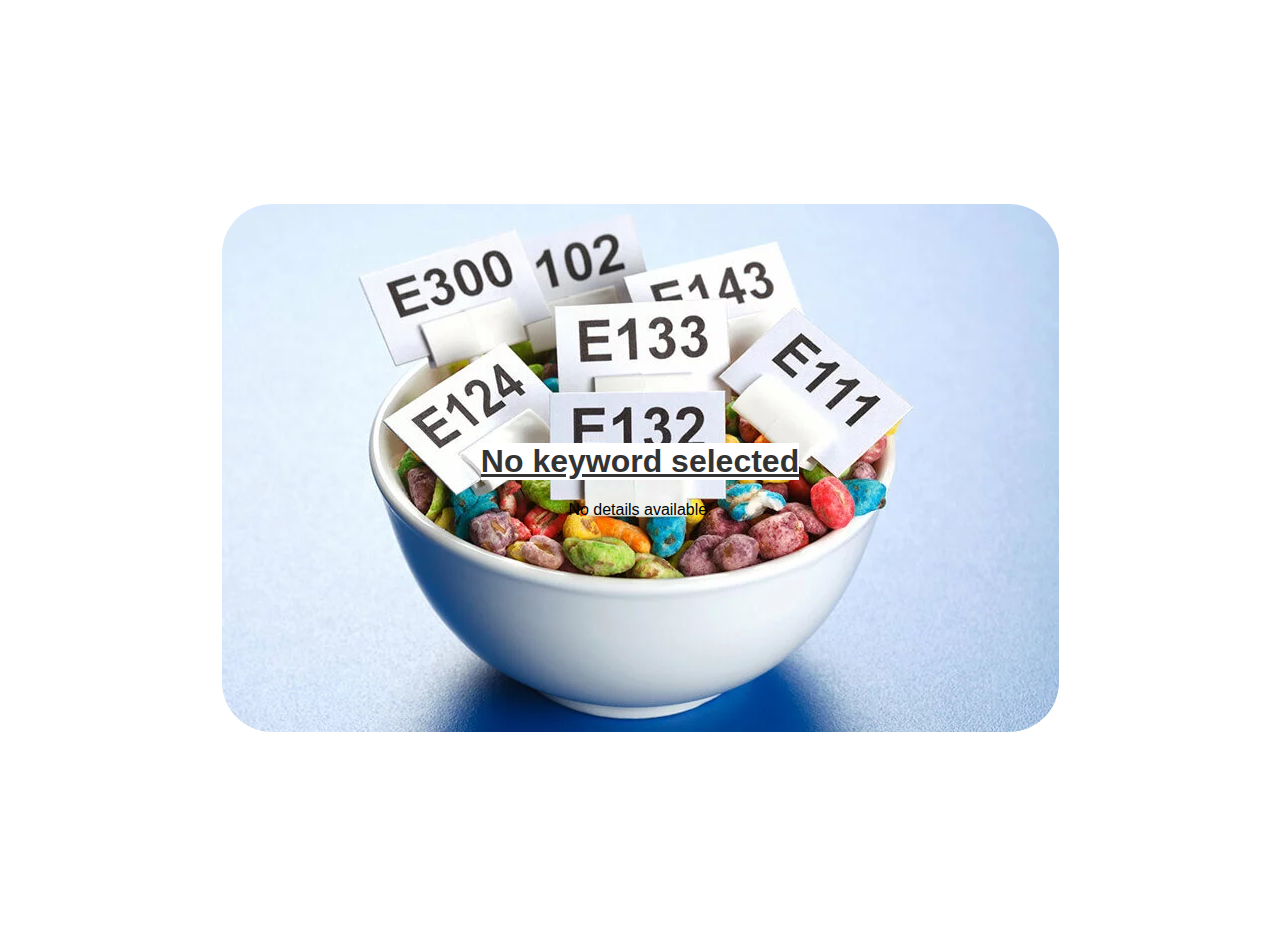
<file: Index.html>
<!DOCTYPE html>
<html lang="en">
<head>
    <meta charset="UTF-8">
    <meta name="viewport" content="width=device-width, initial-scale=1.0">
    <title>Keyword Details</title>
    <style>
        body {
            font-family: Arial, sans-serif;
            margin: 20px;
            display: flex;
            flex-direction: column;
            justify-content: center;
            height: 100vh;
            align-items: center;
            
          
            
        }
        h1 {
            color: #333;
            text-decoration: underline;
        }
        #keyword-details ul {
            list-style-type: disc;
            padding-left: 20px;
            color:black;
            border: solid 1px;
            border-radius:10px;
            background-color: white;
        }
        #keyword-details li {
            margin-bottom: 10px;
            font-size: 17px;
            width: 600px;
           
        }
        #keyword-details li:hover {
            color: #000;
        }
        .img-sec{
            position: absolute;
            z-index: -100;
           
        }
        #keyword-title{
            background-color: white;
            border: none;
        }
    </style>
</head>
<body>
    <h1 id="keyword-title"></h1>
    <div id="keyword-details">
    </div>
    <div class="img-sec">
        <img style=" border-radius: 50px;" src="food-additive.webp" alt="">
    </div>
    <script src="details.js"></script>
</body>
</html>
</file>
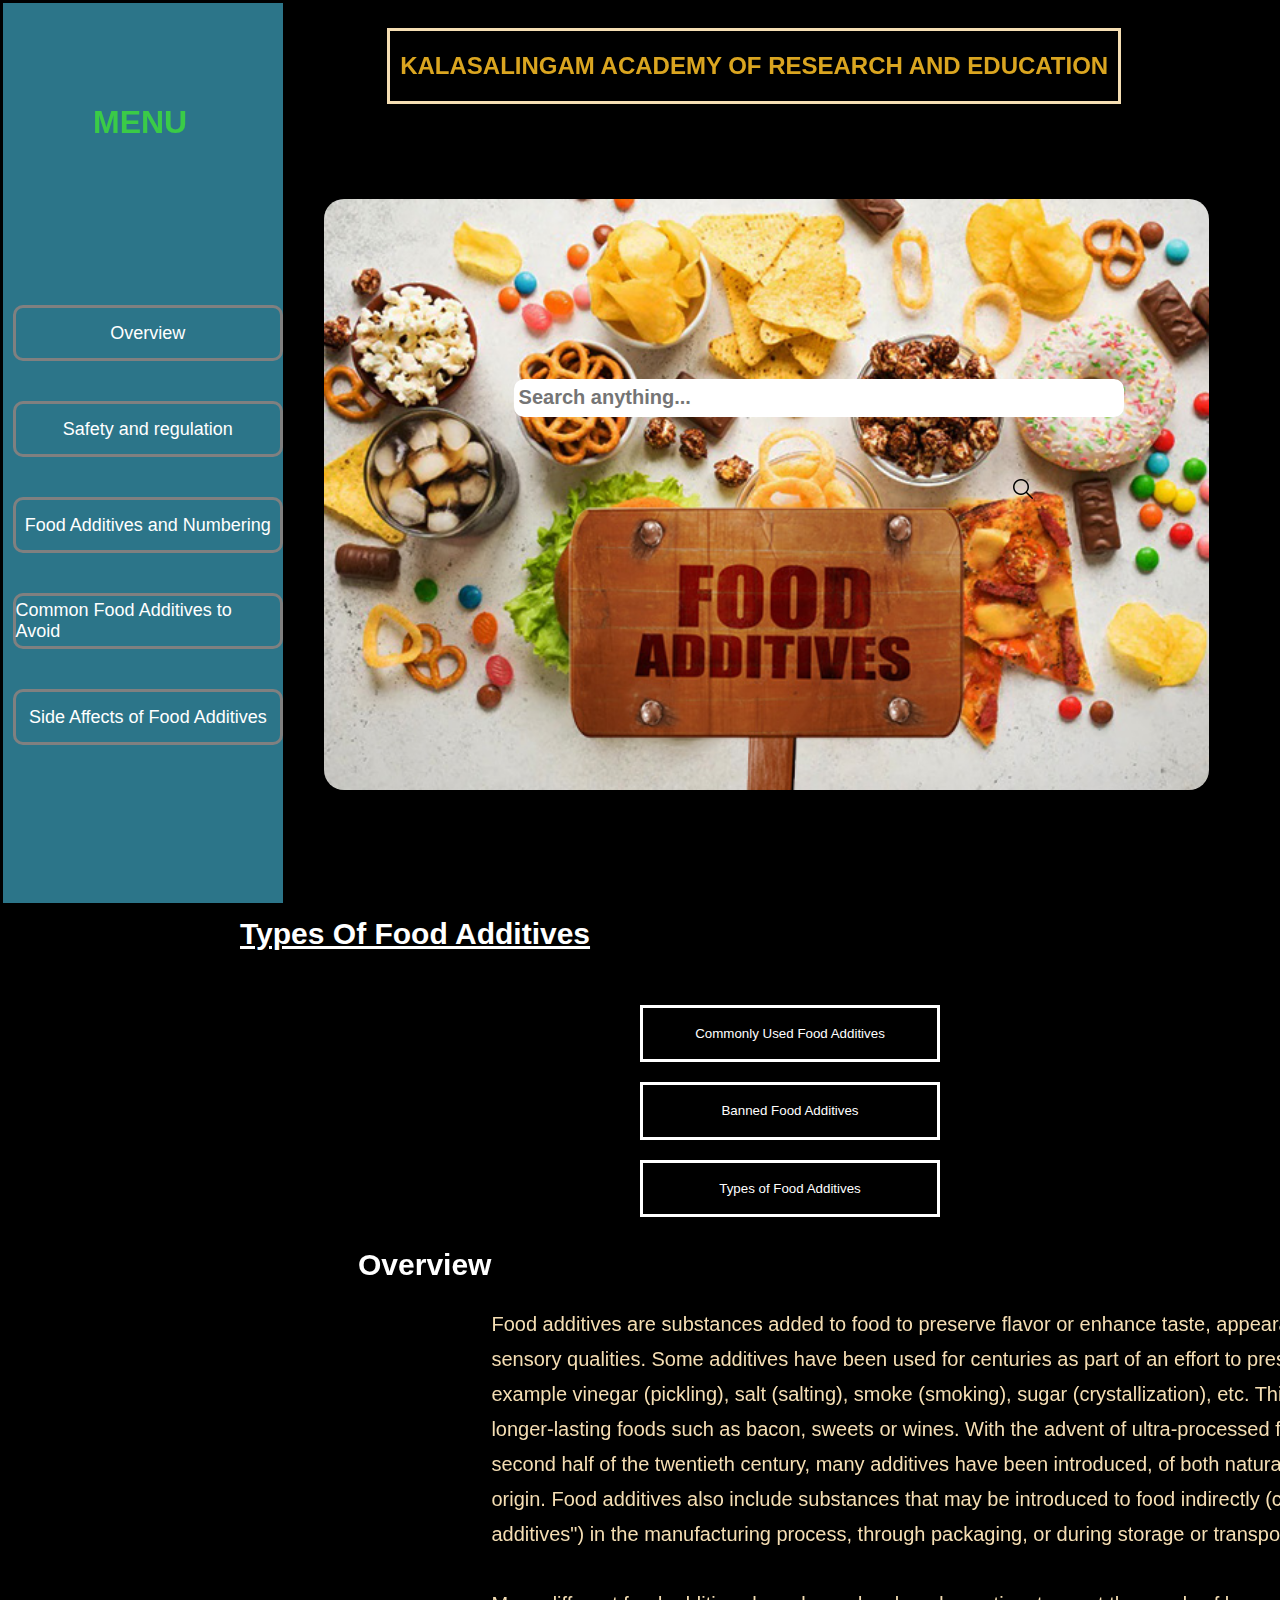
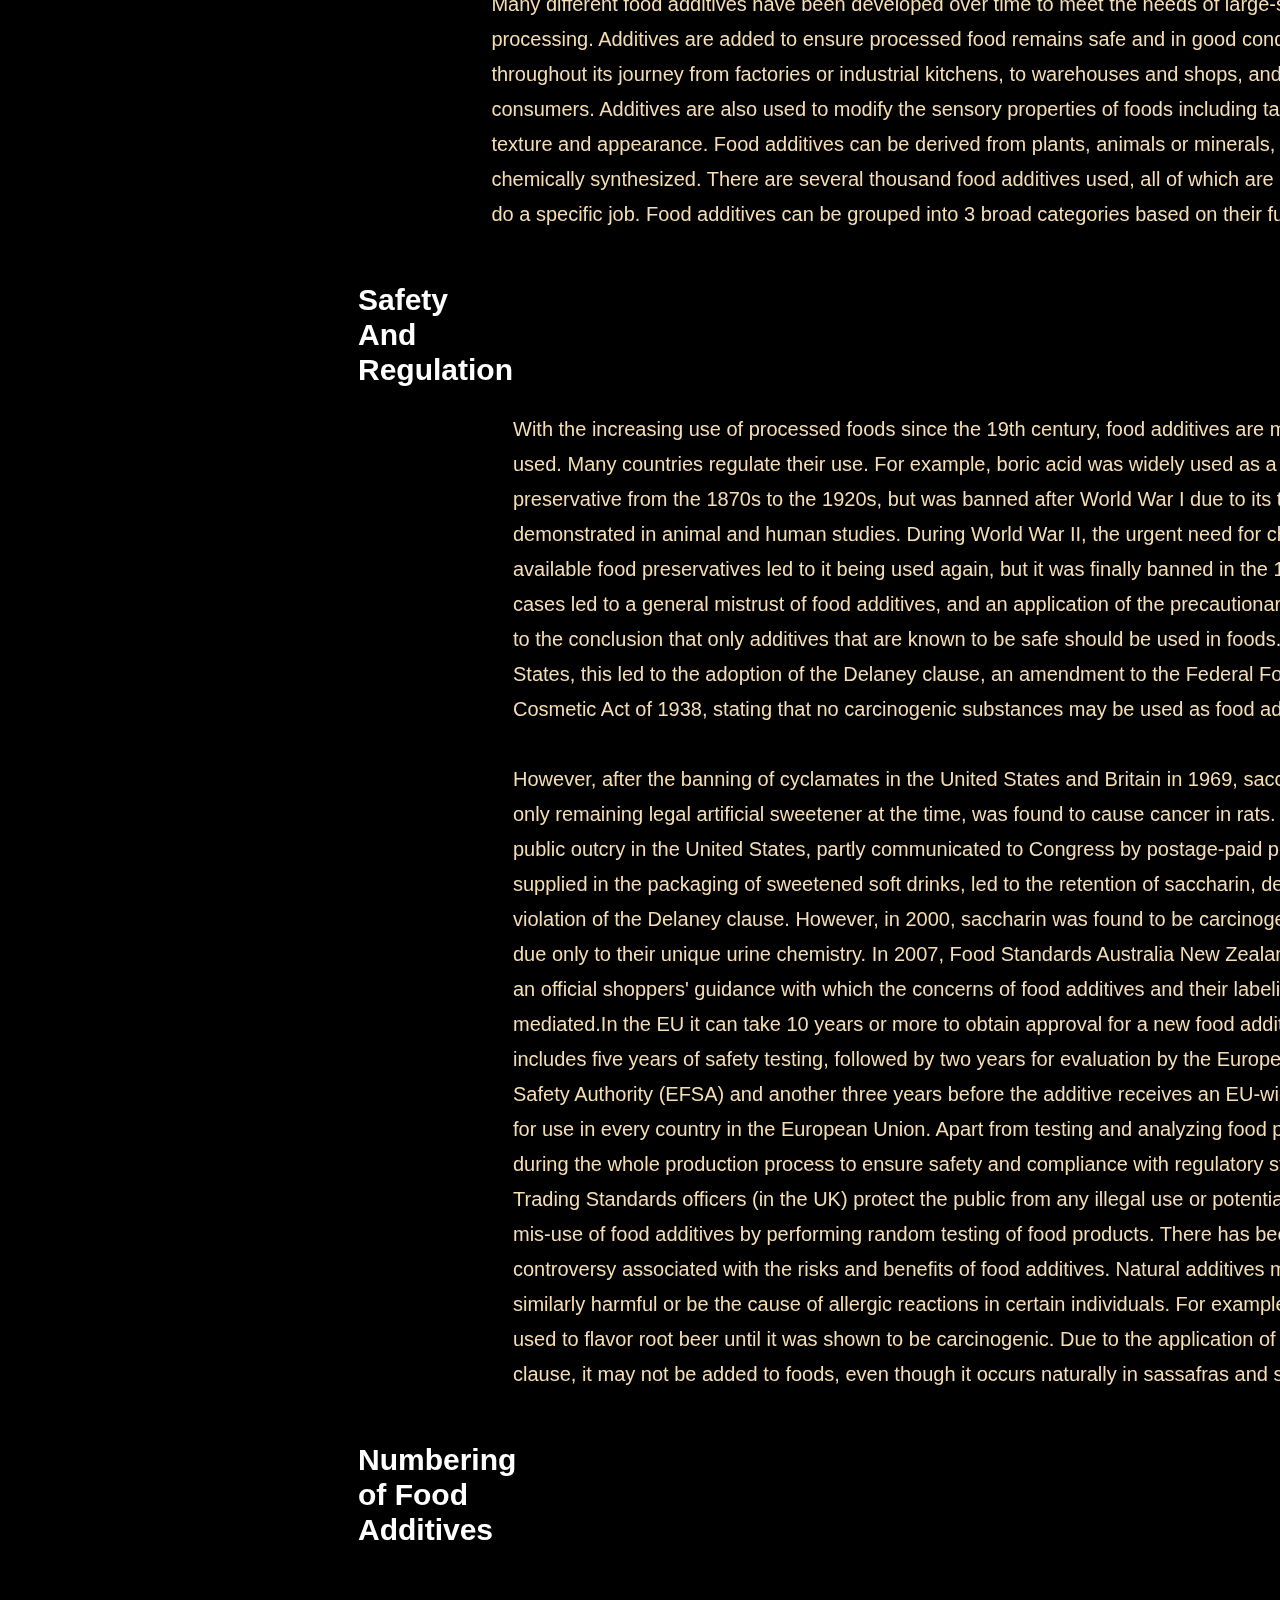
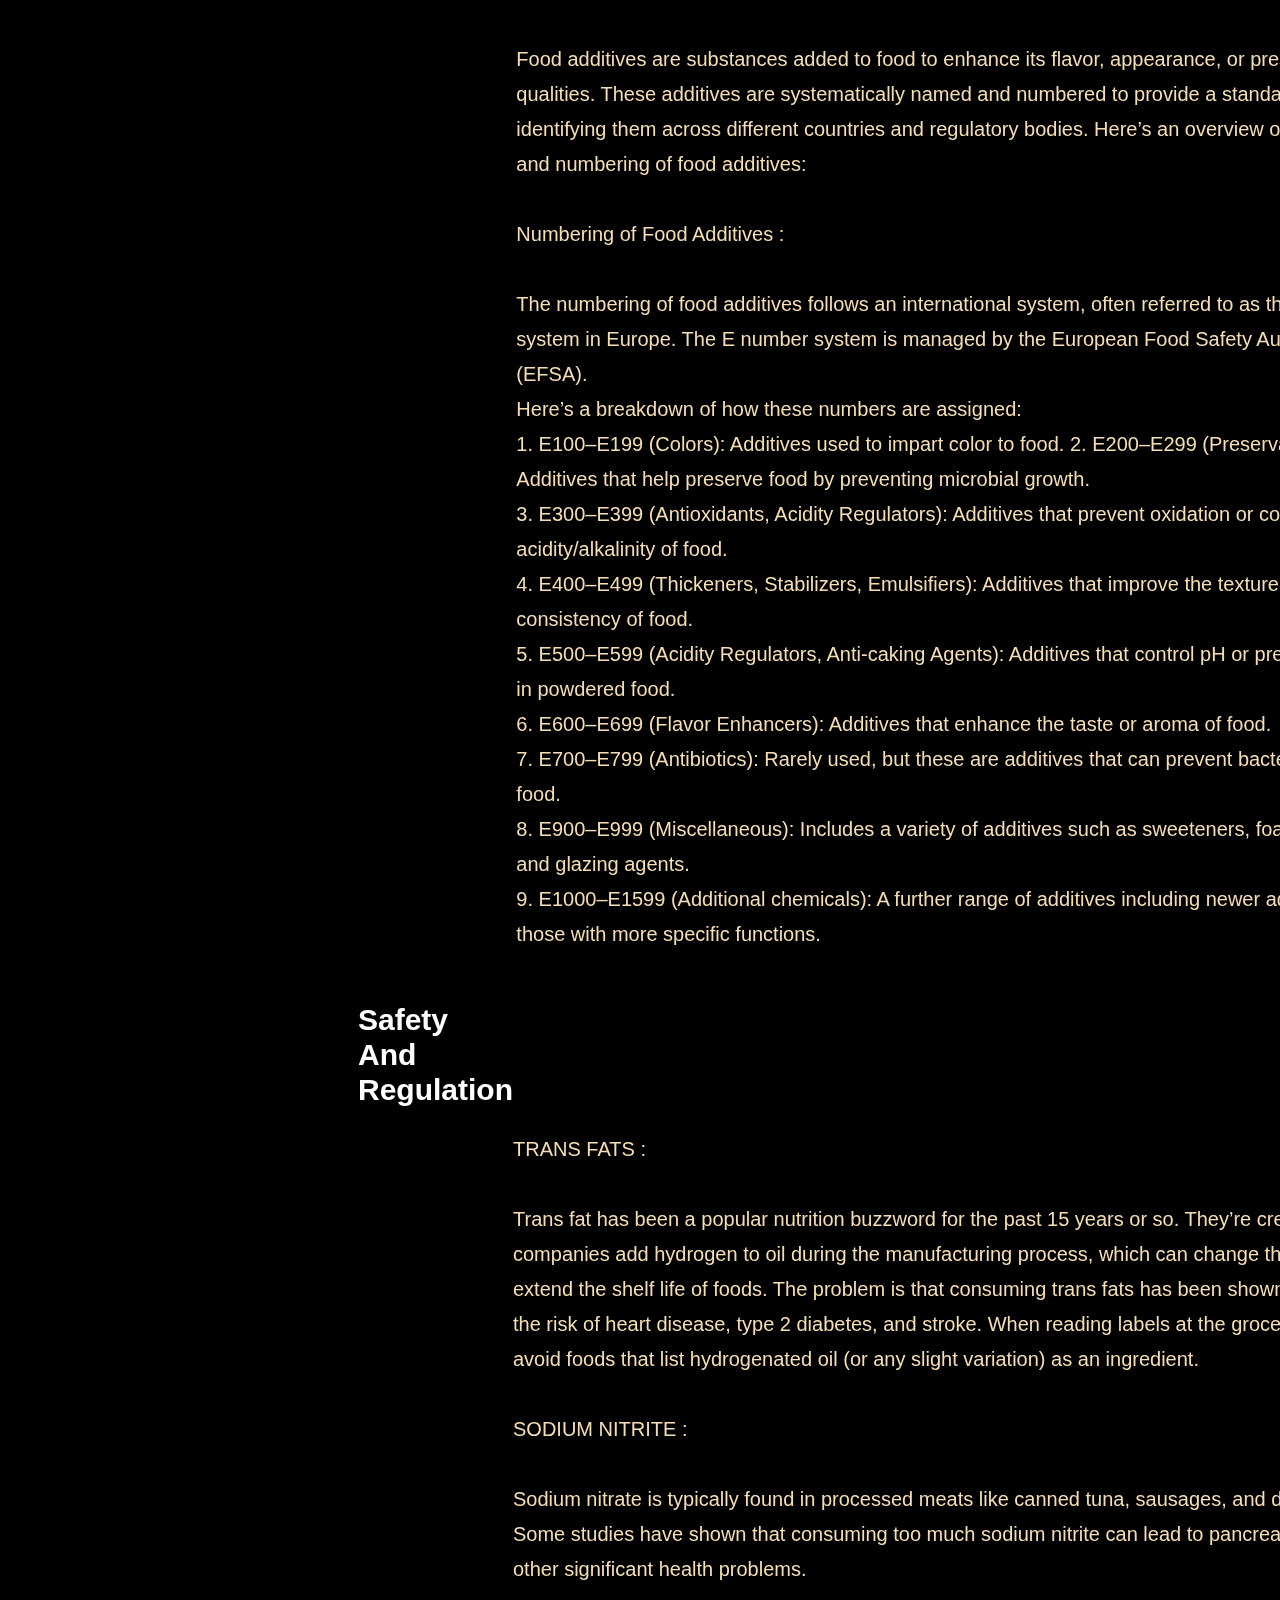
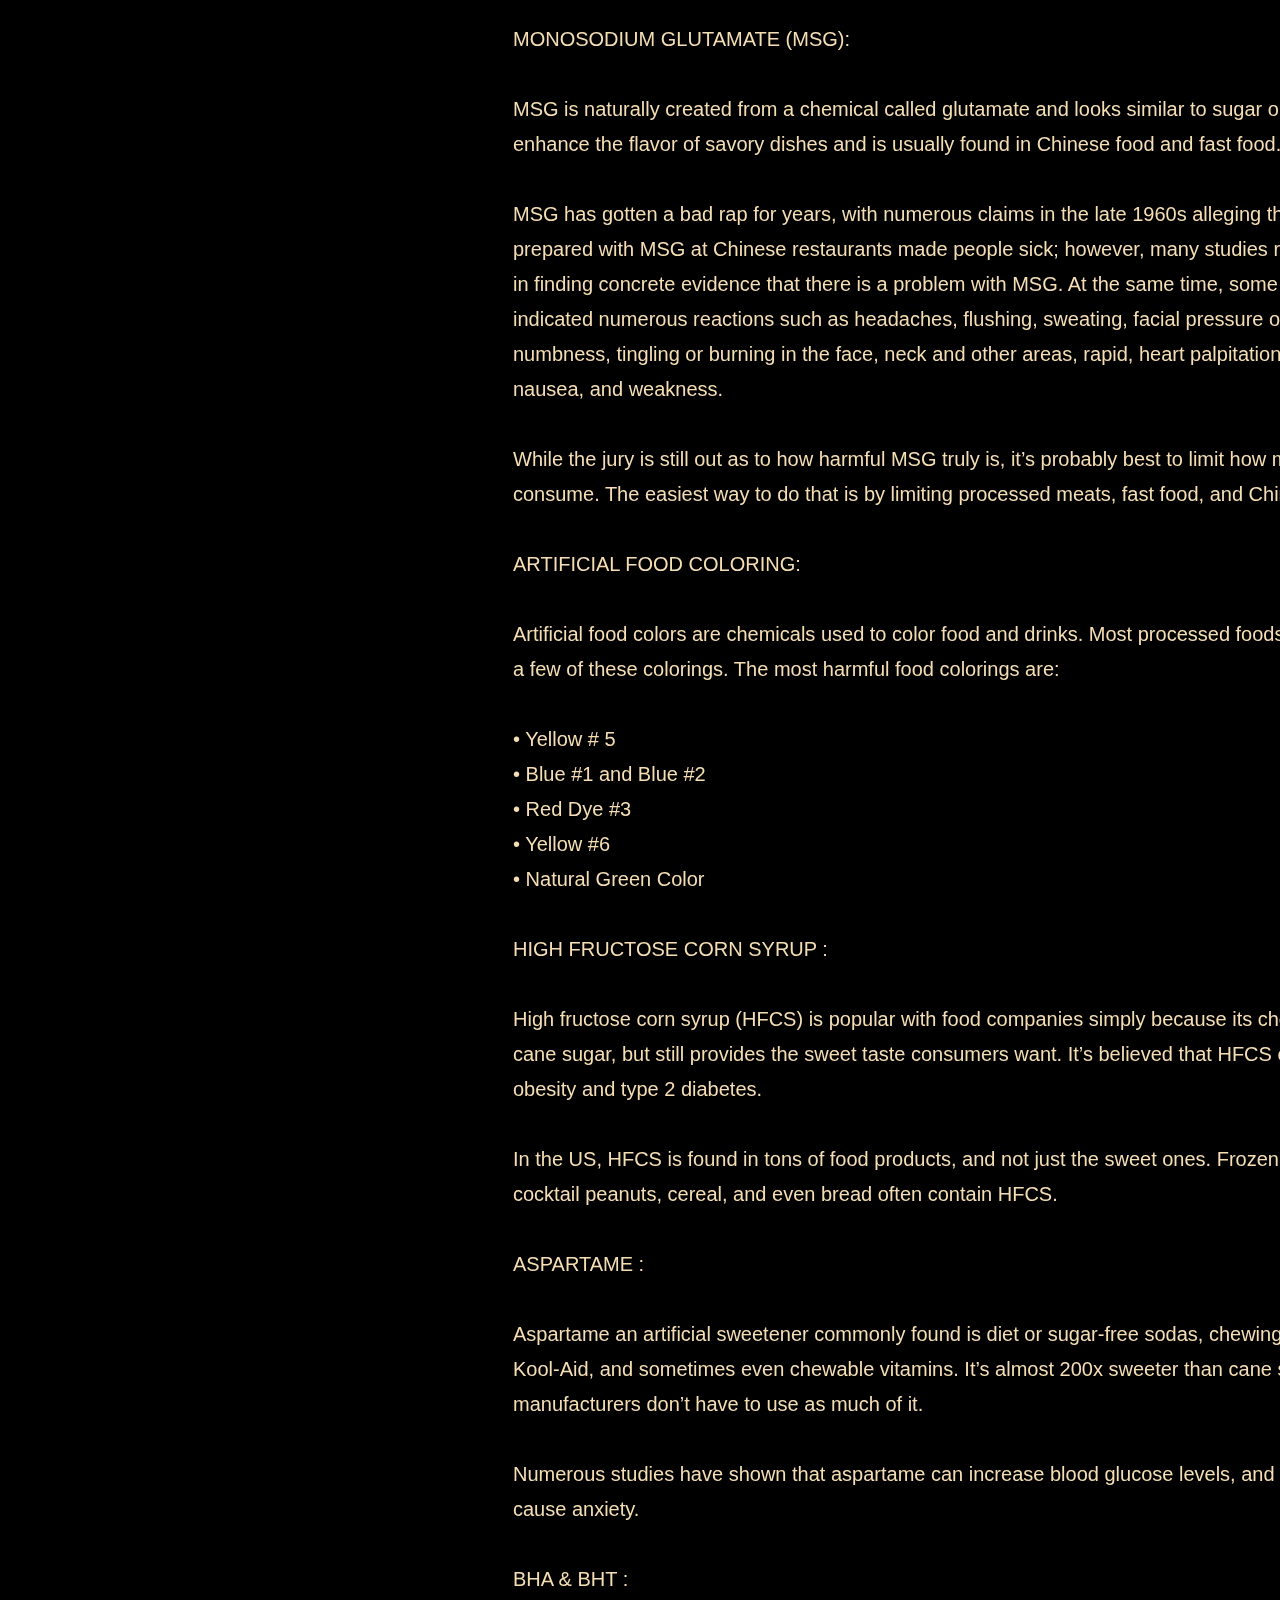
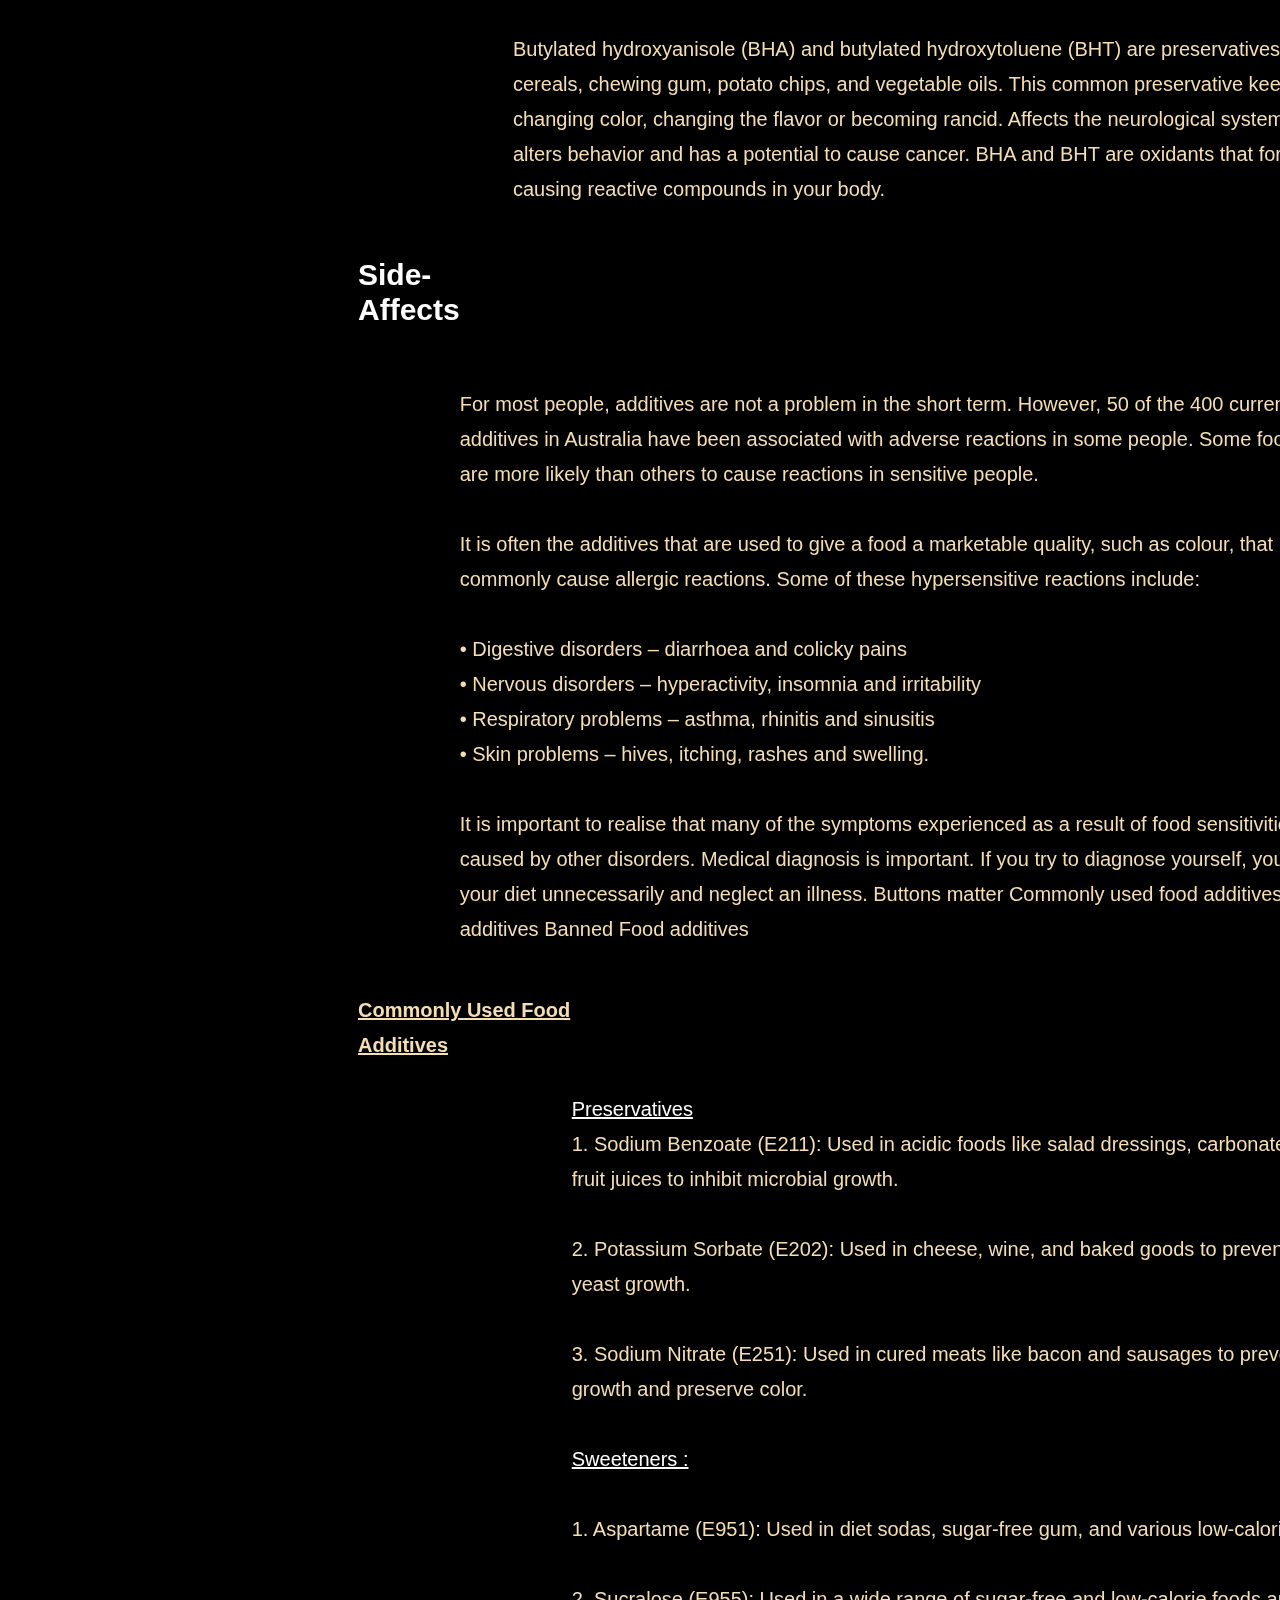
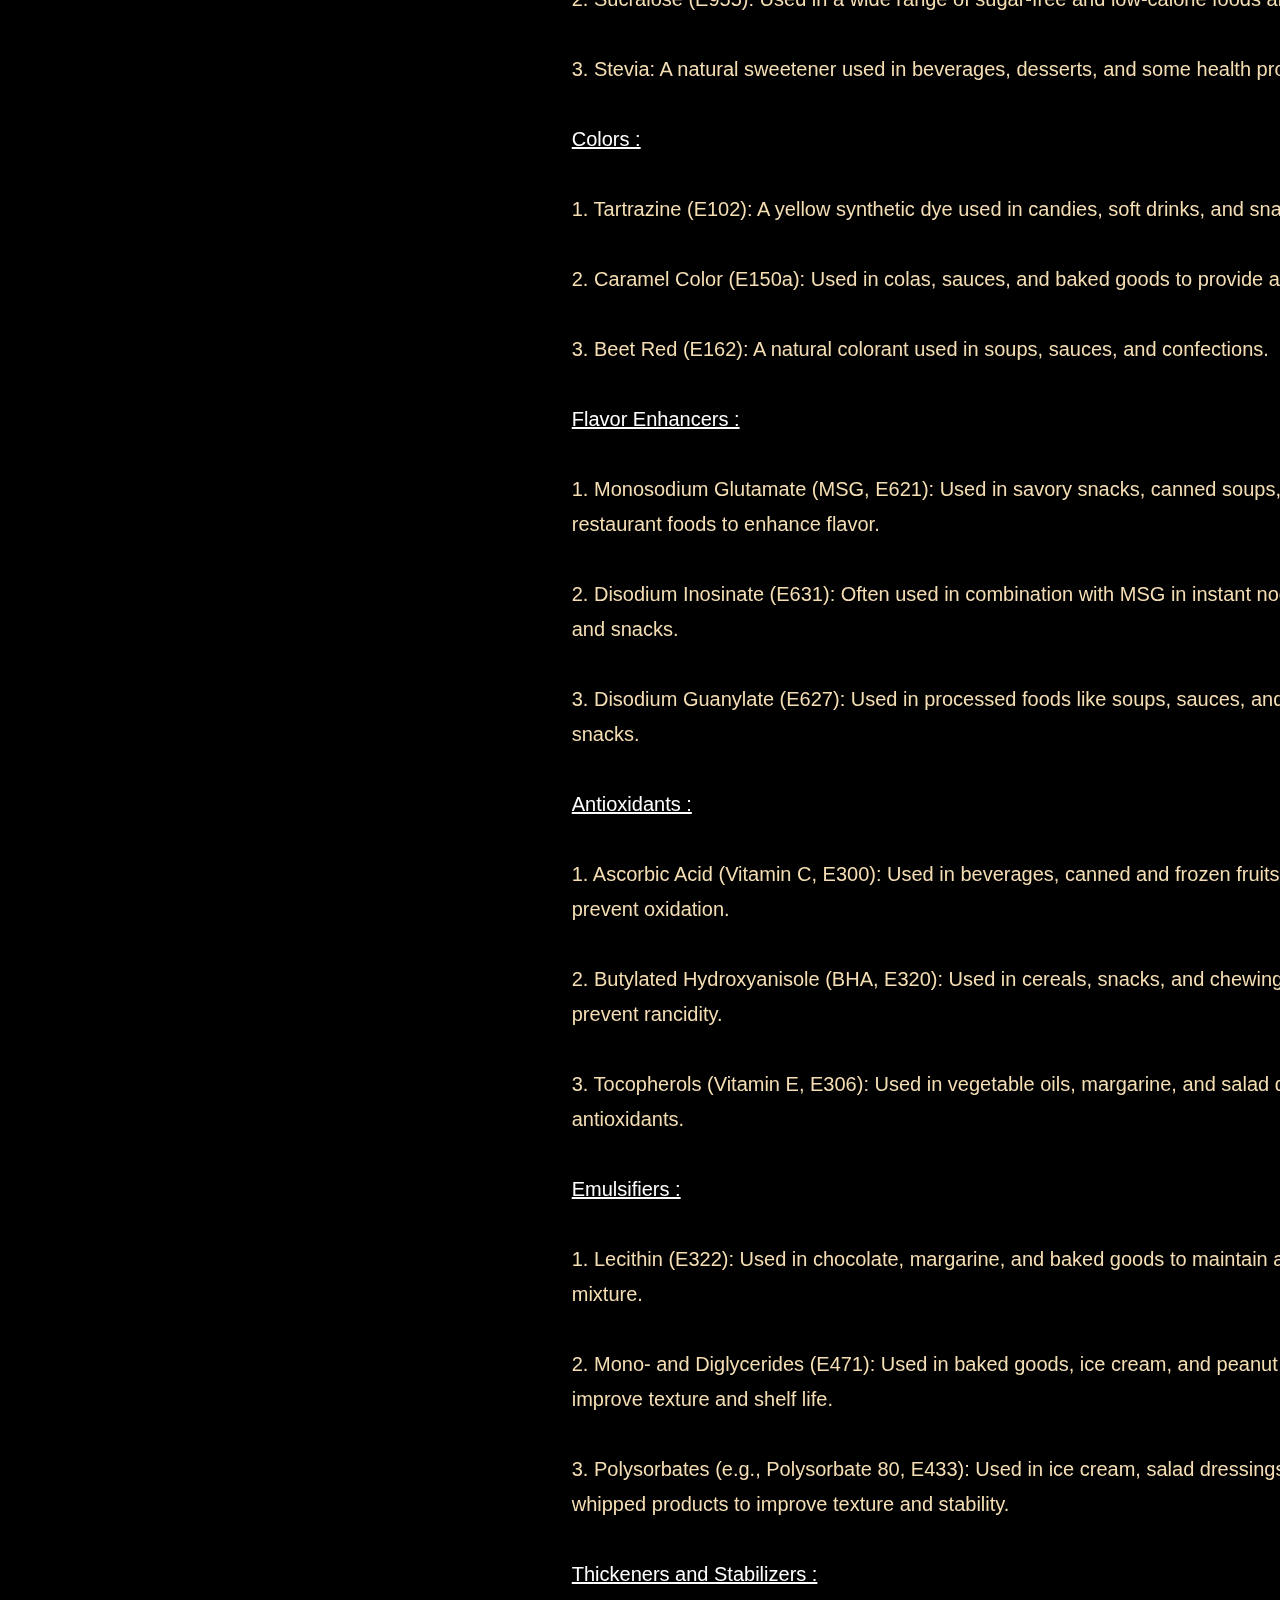
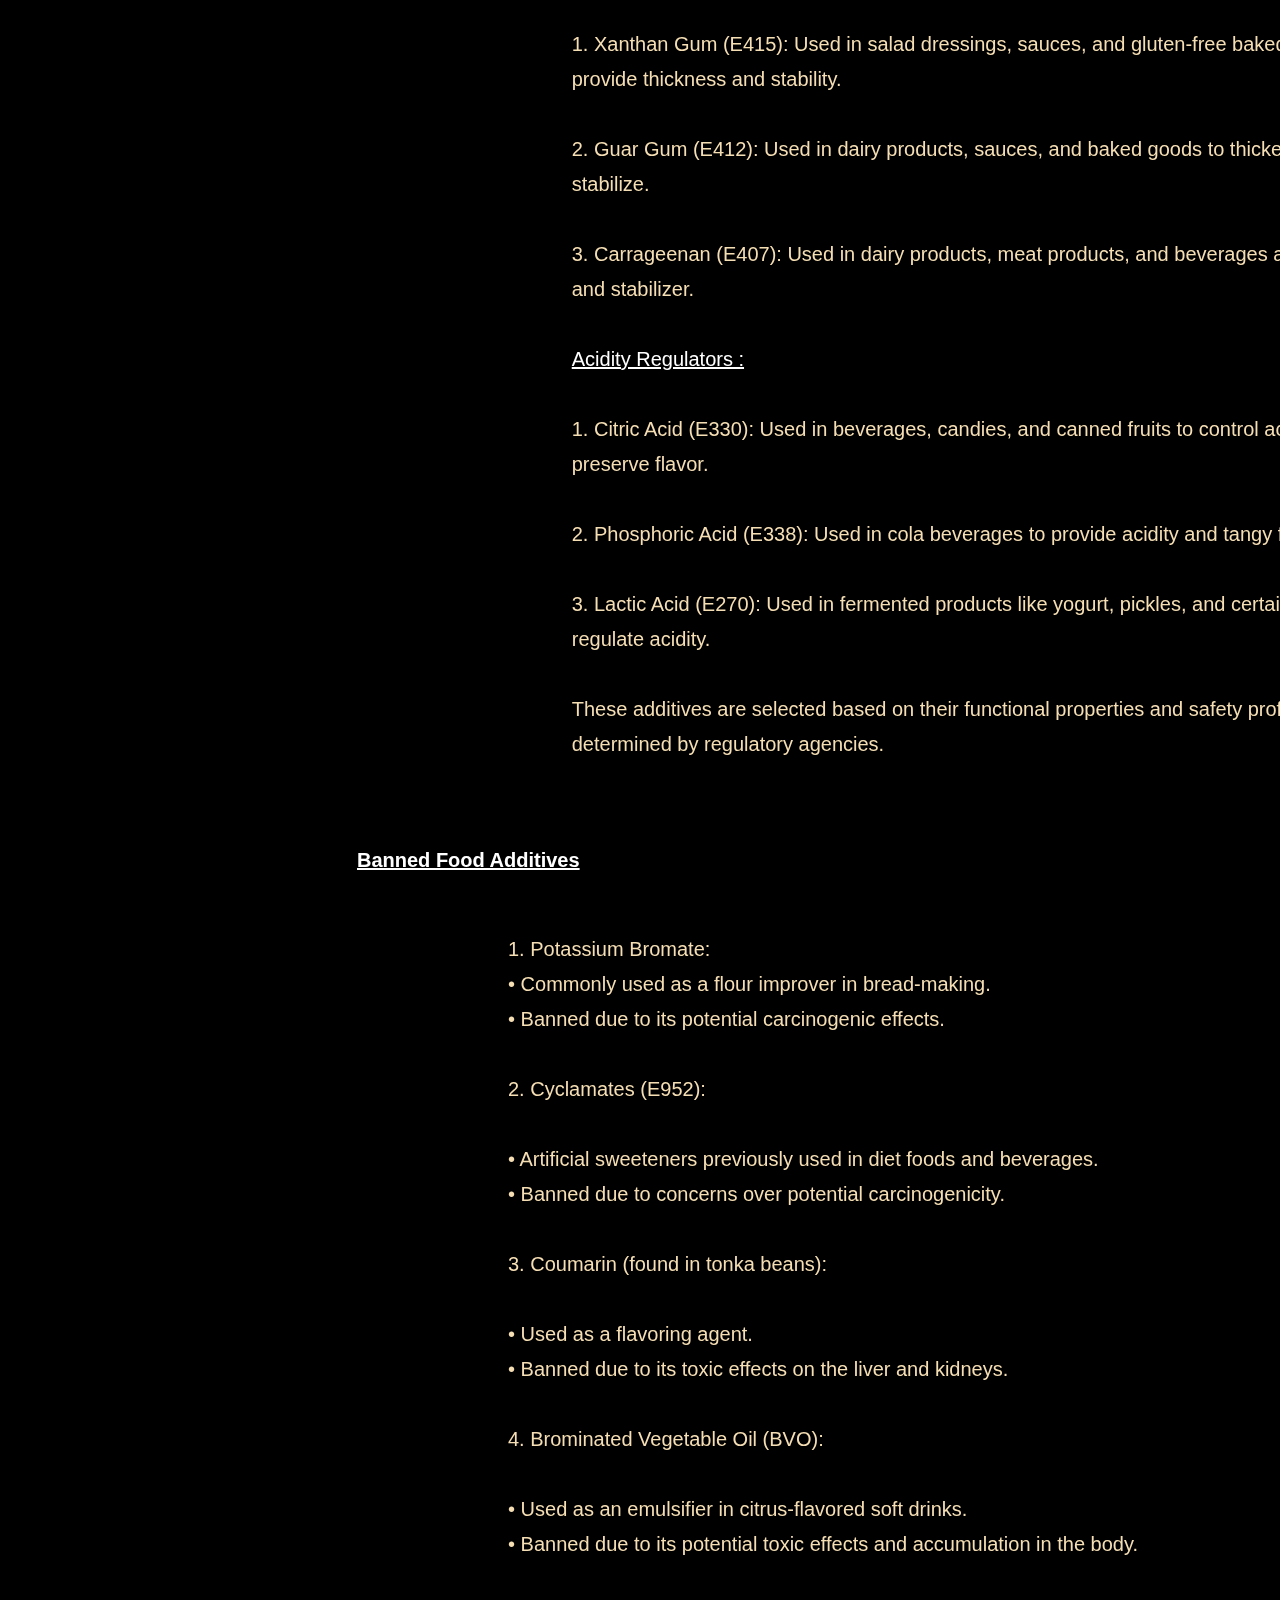
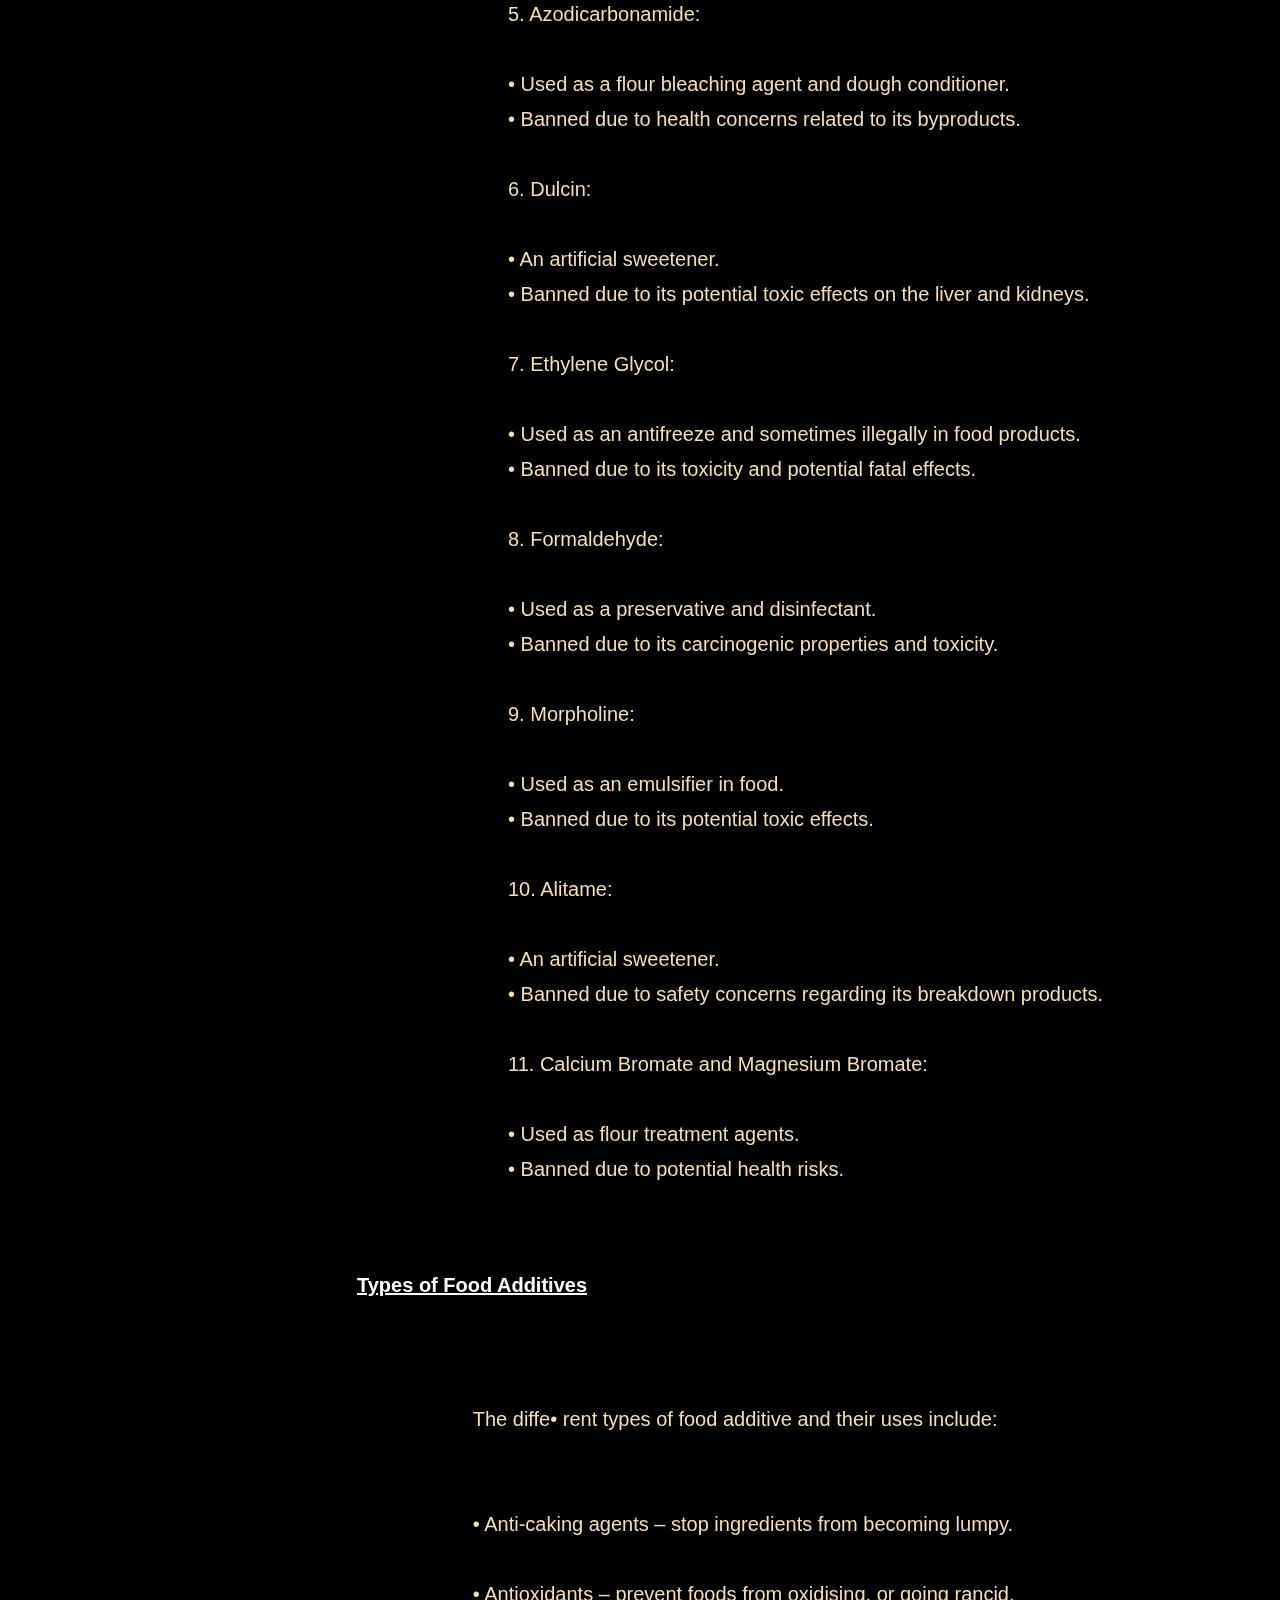
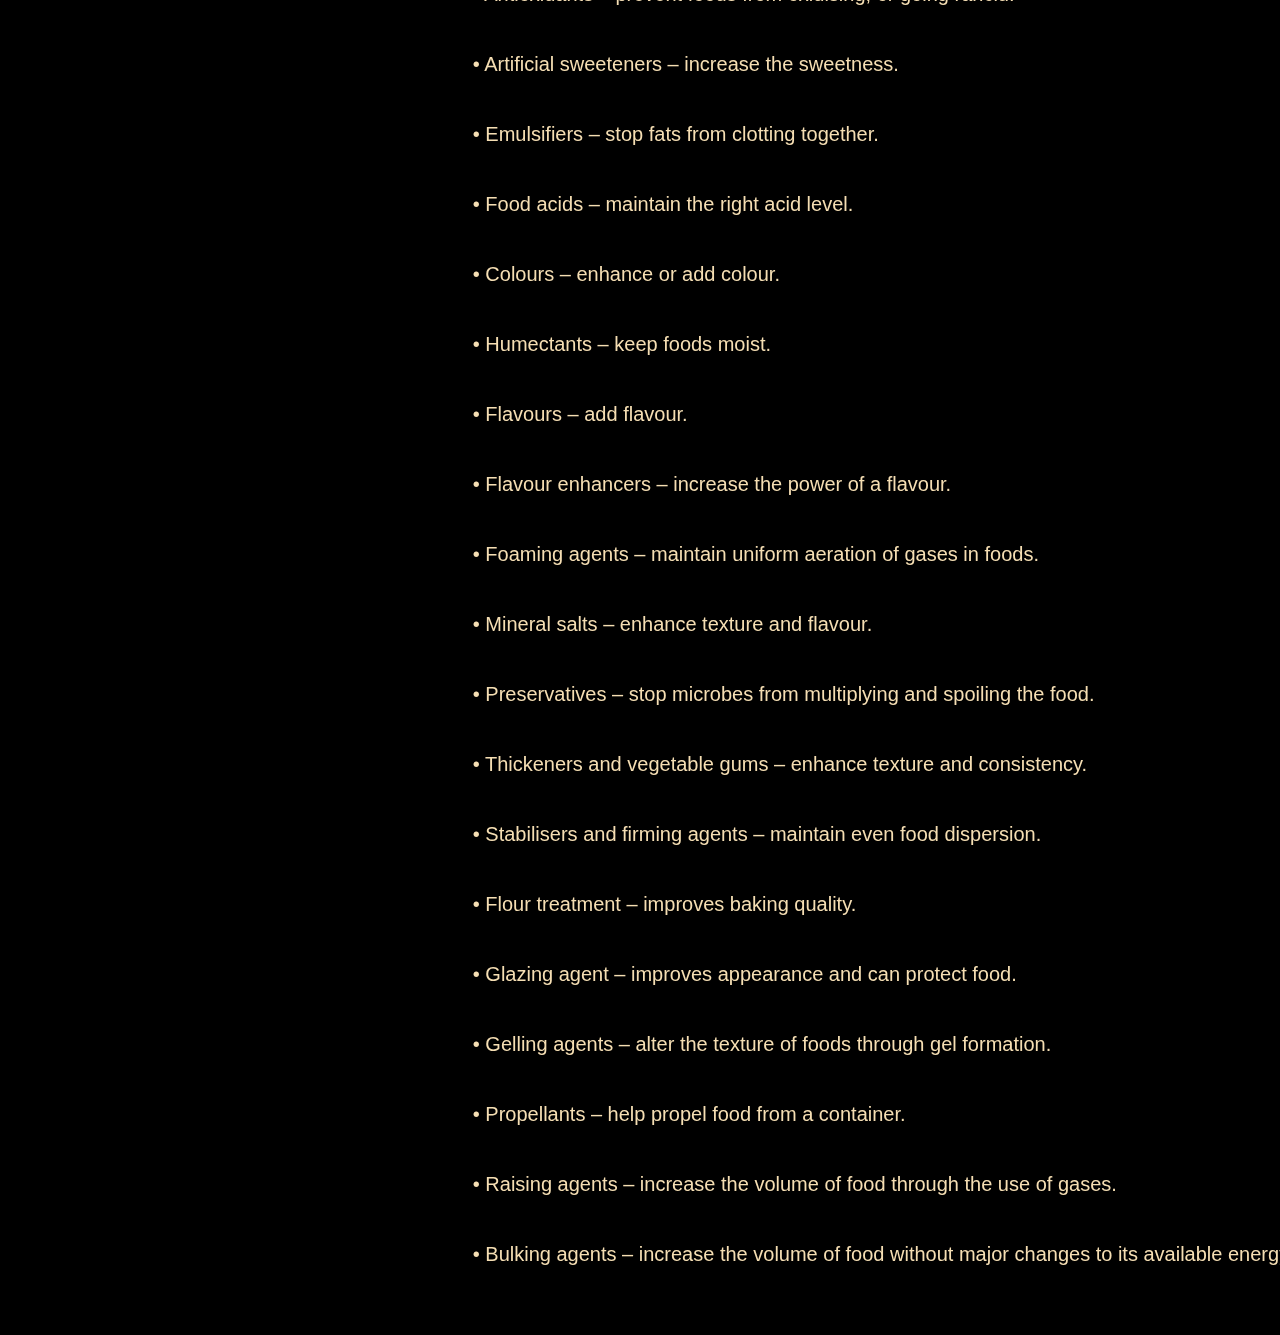
<file: index.html>
<!DOCTYPE html>
<html lang="en">
<head>
    <link rel="stylesheet" href="home.css">
    <link rel="stylesheet" href="Info.html">
    <meta charset="UTF-8">
    <meta name="viewport" content="width=device-width, initial-scale=1.0">
    <title>Home</title>
</head>
<body>
    <div class="grid">
    <div class="container-1">
        <h1 style="display: flex;height: 100px;width: 100%;margin-left:0px;
        position: relative;
        left: 90px;
        top: 80px;">MENU</h1> 
        <ul>
            <li class="content-list">Overview</li>
            <li class="content-list">Safety and regulation</li>
            <li class="content-list">Food Additives and Numbering</li>
            <li class="content-list">Common Food Additives to Avoid</li>
            <li class="content-list">Side Affects of Food Additives</li>
        </ul>

    </div>
    <h2>KALASALINGAM ACADEMY OF RESEARCH AND EDUCATION</h2>
     <img class="image-section" src="food-additives.jpg" alt="">
     <div class="search-section">
        <input id="search-box" type="text" placeholder="Search anything..." autocomplete="off">
        <button class="search-butt" onclick="
        displayKeywordDetails();
        "><img class="search-icon" src="icons8-search-24.png" alt=""></button>;
    </div>
    <div class="result-box">

    </div>

    <div class="types">
        <b class="title-of-types" style="color: white;">Types Of Food Additives</b>
        <button class="type-boxes" onclick="scrollToParagraph('paragraph1')">Commonly Used Food Additives</button>
        <button class="type-boxes" onclick="scrollToParagraph('paragraph2')">Banned Food Additives</button>
        <button class="type-boxes third-box" onclick="scrollToParagraph('paragraph3')">Types of Food Additives</button>
    </div>
    
    <div class="content-section">
        <h3>Overview</h3> 
     <p class="para-1">
       <br> <br>
        Food additives are substances added to food to preserve flavor or enhance taste, appearance, or other sensory qualities. Some additives have been used for centuries as part of an effort to preserve food, for example vinegar (pickling), salt (salting), smoke (smoking), sugar (crystallization), etc. This allows for longer-lasting foods such as bacon, sweets or wines. With the advent of ultra-processed foods in the second half of the twentieth century, many additives have been introduced, of both natural and artificial origin. Food additives also include substances that may be introduced to food indirectly (called "indirect additives") in the manufacturing process, through packaging, or during storage or transport.
       <br> <br>
        Many different food additives have been developed over time to meet the needs of large-scale food processing. Additives are added to ensure processed food remains safe and in 
        good condition throughout its journey from factories or industrial kitchens, to warehouses and shops, and finally to consumers. Additives are also used to modify the sensory properties of foods including taste, smell, texture and appearance. 
        Food additives can be derived from plants, animals or minerals, or they can be chemically synthesized. There are several thousand food additives used, all of which are designed to do a specific job. Food additives can be grouped into 3 broad categories based on their function.

     </p>
    </div>
    <div class="content-section2">
        <h3 class="title2">Safety And Regulation</h3> 
        <p class="para-2">
        <br><br><br><br>
        With the increasing use of processed foods since the 19th century, food additives are more widely used. Many countries regulate their use. For example, boric acid was widely used as a food preservative from the 1870s to the 1920s, but was banned after World War I due to its toxicity, as demonstrated in animal and human studies. During World War II, the urgent need for cheap, available food preservatives led to it being used again, but it was finally banned in the 1950s. Such cases led to a general mistrust of food additives, and an application of the precautionary principle led to the conclusion that only additives that are known to be safe should be used in foods. In the United States, this led to the adoption of the Delaney clause, an amendment to the Federal Food, Drug, and Cosmetic Act of 1938, stating that no carcinogenic substances may be used as food additives. <br> <br> However, after the banning of cyclamates in the United States and Britain in 1969, saccharin, the only remaining legal artificial sweetener at the time, was found to cause cancer in rats. Widespread public outcry in the United States, partly communicated to Congress by postage-paid postcards supplied in the packaging of sweetened soft drinks, led to the retention of saccharin, despite its violation of the Delaney clause. However, in 2000, saccharin was found to be carcinogenic in rats due only to their unique urine chemistry.
        In 2007, Food Standards Australia New Zealand published an official shoppers' guidance with which the concerns of food additives and their labeling are mediated.In the EU it can take 10 years or more to obtain approval for a new food additive. This includes five years of safety testing, followed by two years for evaluation by the European Food Safety Authority (EFSA) and another three years before the additive receives an EU-wide approval for use in every country in the European Union. Apart from testing and analyzing food products during the whole production process to ensure safety and compliance with regulatory standards, Trading Standards officers (in the UK) protect the public from any illegal use or potentially dangerous mis-use of food additives by performing random testing of food products.
        There has been significant controversy associated with the risks and benefits of food additives. Natural additives may be similarly harmful or be the cause of allergic reactions in certain individuals. For example, safrole was used to flavor root beer until it was shown to be carcinogenic. Due to the application of the Delaney clause, it may not be added to foods, even though it occurs naturally in sassafras and sweet basil.

     </p>
    </div>
    <div class="content-section2">
        <h3 class="title2">Numbering of Food Additives</h3> 
        <p class="para-2">
        <br><br><br><br><br><br>
        Food additives are substances added to food to enhance its flavor, appearance, or preservation qualities. These additives are systematically named and numbered to provide a standardized way of identifying them across different countries and regulatory bodies. Here’s an overview of the naming and numbering of food additives: <br>
            <br>
        Numbering of Food Additives : <br>
        <br>
        The numbering of food additives follows an international system, often referred to as the "E number" system in Europe. The E number system is managed by the European Food Safety Authority (EFSA). <br> Here’s a breakdown of how these numbers are assigned: <br>
        1.	E100–E199 (Colors): Additives used to impart color to food.
        2.	E200–E299 (Preservatives): Additives that help preserve food by preventing microbial growth. <br>
        3.	E300–E399 (Antioxidants, Acidity Regulators): Additives that prevent oxidation or control the acidity/alkalinity of food. <br>
        4.	E400–E499 (Thickeners, Stabilizers, Emulsifiers): Additives that improve the texture and consistency of food. <br>
        5.	E500–E599 (Acidity Regulators, Anti-caking Agents): Additives that control pH or prevent clumping in powdered food.<br>
        6.	E600–E699 (Flavor Enhancers): Additives that enhance the taste or aroma of food.<br>
        7.	E700–E799 (Antibiotics): Rarely used, but these are additives that can prevent bacterial growth in food.<br>
        8.	E900–E999 (Miscellaneous): Includes a variety of additives such as sweeteners, foaming agents, and glazing agents.<br>
        9.	E1000–E1599 (Additional chemicals): A further range of additives including newer additions and those with more specific functions.<br>


     </p>
    </div>
    <div class="content-section2">
        <h3 class="title2">Safety And Regulation</h3> 
        <p class="para-2">
        <br><br><br><br>
        TRANS FATS : <br>
        <br>
        Trans fat has been a popular nutrition buzzword for the past 15 years or so.  They’re created when companies add hydrogen to oil during the manufacturing process, which can change the texture and extend the shelf life of foods.  The problem is that consuming trans fats has been shown to increase the risk of heart disease, type 2 diabetes, and stroke.
        When reading labels at the grocery store, try to avoid foods that list hydrogenated oil (or any slight variation) as an ingredient. <br>
        <br>
        SODIUM NITRITE :  <br>
        <br>
        Sodium nitrate is typically found in processed meats like canned tuna, sausages, and deli meat.  Some studies have shown that consuming too much sodium nitrite can lead to pancreatic cancer and other significant health problems.  <br>
        <br>
        MONOSODIUM GLUTAMATE (MSG):  <br>
        <br>
        MSG is naturally created from a chemical called glutamate and looks similar to sugar or salt.  It can enhance the flavor of savory dishes and is usually found in Chinese food and fast food. <br>
        <br>
        MSG has gotten a bad rap for years, with numerous claims in the late 1960s alleging that food prepared with MSG at Chinese restaurants made people sick; however, many studies report difficulty in finding concrete evidence that there is a problem with MSG. At the same time, some reports have indicated numerous reactions such as headaches, flushing, sweating, facial pressure or tightness, numbness, tingling or burning in the face, neck and other areas, rapid, heart palpitations, chest pain, nausea, and weakness.  <br>
        <br>
        While the jury is still out as to how harmful MSG truly is, it’s probably best to limit how much you consume.  The easiest way to do that is by limiting processed meats, fast food, and Chinese takeout.  <br>
        <br>
        ARTIFICIAL FOOD COLORING:  <br>
        <br>
        Artificial food colors are chemicals used to color food and drinks.  Most processed foods have at least a few of these colorings.  The most harmful food colorings are:  <br>
        <br>
        •	Yellow # 5  <br>
        •	Blue #1 and Blue #2  <br>
        •	Red Dye #3 <br>
        •	Yellow #6 <br>
        •	Natural Green Color <br>
        <br>
        HIGH FRUCTOSE CORN SYRUP :  <br>
        <br>
        High fructose corn syrup (HFCS) is popular with food companies simply because its cheaper than cane sugar, but still provides the sweet taste consumers want.  It’s believed that HFCS can lead to obesity and type 2 diabetes.  <br>
        <br>
        In the US, HFCS is found in tons of food products, and not just the sweet ones.  Frozen pizza, cocktail peanuts, cereal, and even bread often contain HFCS.  <br>
        <br>
        ASPARTAME :  <br>
        <br>
        Aspartame an artificial sweetener commonly found is diet or sugar-free sodas, chewing gum, Jell-O, Kool-Aid, and sometimes even chewable vitamins.  It’s almost 200x sweeter than cane sugar, so manufacturers don’t have to use as much of it.  <br>
        <br>
        Numerous studies have shown that aspartame can increase blood glucose levels, and may even cause anxiety. <br>
        <br>
        BHA & BHT :  <br>
        <br>
        Butylated hydroxyanisole (BHA) and butylated hydroxytoluene (BHT) are preservatives found in cereals, chewing gum, potato chips, and vegetable oils. This common preservative keeps foods from changing color, changing the flavor or becoming rancid. Affects the neurological system of the brain, alters behavior and has a potential to cause cancer. BHA and BHT are oxidants that form cancer-causing reactive compounds in your body.
        
     </p>
    </div>
    <div class="content-section2">
        <h3 class="title2">Side-Affects</h3> 
        <p class="para-2">
        <br><br><br><br>
        For most people, additives are not a problem in the short term. However, 50 of the 400 currently approved additives in Australia have been associated with adverse reactions in some people. Some food additives are more likely than others to cause reactions in sensitive people.
            <br> <br>
        It is often the additives that are used to give a food a marketable quality, such as colour, that most commonly cause allergic reactions. Some of these hypersensitive reactions include: <br>
        <br>
        •	Digestive disorders – diarrhoea and colicky pains <br>
        •	Nervous disorders – hyperactivity, insomnia and irritability <br>
        •	Respiratory problems – asthma, rhinitis and sinusitis <br>
        •	Skin problems – hives, itching, rashes and swelling.<br>
        <br>
        It is important to realise that many of the symptoms experienced as a result of food sensitivities can be caused by other disorders. Medical diagnosis is important. If you try to diagnose yourself, you may restrict your diet unnecessarily and neglect an illness.
        
        
        
        Buttons matter
        Commonly used food additives
        Types of food additives
        Banned Food additives
        

     </p>
    </div>

    <div id="paragraph1" class="content-section common-fa">
        <h4>Commonly Used Food Additives</h4> 
         <p ><br> <br> <br>
           <u style="color: white;">Preservatives</u><br>
            1.	Sodium Benzoate (E211): Used in acidic foods like salad dressings, carbonated drinks, and fruit juices to inhibit microbial growth. <br><br>
            2.	Potassium Sorbate (E202): Used in cheese, wine, and baked goods to prevent mold and yeast growth.<br><br>
            3.	Sodium Nitrate (E251): Used in cured meats like bacon and sausages to prevent bacterial growth and preserve color.<br>
           <br> <u>Sweeteners :</u> <br><br>
            1.	Aspartame (E951): Used in diet sodas, sugar-free gum, and various low-calorie foods. <br><br>
            2.	Sucralose (E955): Used in a wide range of sugar-free and low-calorie foods and beverages.<br><br>
            3.	Stevia: A natural sweetener used in beverages, desserts, and some health products.<br><br>
            <u>Colors :</u> <br><br>
            1.	Tartrazine (E102): A yellow synthetic dye used in candies, soft drinks, and snacks.<br><br>
            2.	Caramel Color (E150a): Used in colas, sauces, and baked goods to provide a brown color.<br><br>
            3.	Beet Red (E162): A natural colorant used in soups, sauces, and confections.<br><br>
           <u>Flavor Enhancers :</u> <br><br>
            1.	Monosodium Glutamate (MSG, E621): Used in savory snacks, canned soups, and restaurant foods to enhance flavor.<br><br>
            2.	Disodium Inosinate (E631): Often used in combination with MSG in instant noodles, chips, and snacks.<br><br>
            3.	Disodium Guanylate (E627): Used in processed foods like soups, sauces, and savory snacks.<br><br>
           <u>Antioxidants :</u><br><br>
            1.	Ascorbic Acid (Vitamin C, E300): Used in beverages, canned and frozen fruits, and meats to prevent oxidation.<br><br>
            2.	Butylated Hydroxyanisole (BHA, E320): Used in cereals, snacks, and chewing gum to prevent rancidity.<br><br>
            3.	Tocopherols (Vitamin E, E306): Used in vegetable oils, margarine, and salad dressings as antioxidants.<br><br>
            <u>Emulsifiers :</u><br><br>
            1.	Lecithin (E322): Used in chocolate, margarine, and baked goods to maintain a uniform mixture.<br><br>
            2.	Mono- and Diglycerides (E471): Used in baked goods, ice cream, and peanut butter to improve texture and shelf life.<br><br>
            3.	Polysorbates (e.g., Polysorbate 80, E433): Used in ice cream, salad dressings, and whipped products to improve texture and stability.<br><br>
           <u>Thickeners and Stabilizers :</u><br><br>
            1.	Xanthan Gum (E415): Used in salad dressings, sauces, and gluten-free baked goods to provide thickness and stability.<br><br>
            2.	Guar Gum (E412): Used in dairy products, sauces, and baked goods to thicken and stabilize.<br><br>
            3.	Carrageenan (E407): Used in dairy products, meat products, and beverages as a thickener and stabilizer.<br><br>
            <u>Acidity Regulators :</u><br><br>
            1.	Citric Acid (E330): Used in beverages, candies, and canned fruits to control acidity and preserve flavor.<br><br>
            2.	Phosphoric Acid (E338): Used in cola beverages to provide acidity and tangy flavor.<br><br>
            3.	Lactic Acid (E270): Used in fermented products like yogurt, pickles, and certain candies to regulate acidity.<br><br>
            These additives are selected based on their functional properties and safety profiles, as determined by regulatory agencies.<br><br>
            
         </p>
    </div>
    <div id="paragraph2" class="content-section common-fa">
        <h4 class="ban">Banned Food Additives</h4> 
         <p style="margin-top: 80px;margin-left: 150px;width: 900px;"><br>
            1.	Potassium Bromate: <br>

            • Commonly used as a flour improver in bread-making.<br>
            • Banned due to its potential carcinogenic effects.<br><br>
            2.	Cyclamates (E952): <br><br>
            	• Artificial sweeteners previously used in diet foods and beverages.<br>
            	• Banned due to concerns over potential carcinogenicity.<br><br>
            3.	Coumarin (found in tonka beans):<br><br>
            	• Used as a flavoring agent.<br>
            	• Banned due to its toxic effects on the liver and kidneys.<br><br>
            4.	Brominated Vegetable Oil (BVO):<br><br>
            	• Used as an emulsifier in citrus-flavored soft drinks.<br>
            	• Banned due to its potential toxic effects and accumulation in the body.<br><br>
            5.	Azodicarbonamide:<br><br>
            	• Used as a flour bleaching agent and dough conditioner.<br>
            	• Banned due to health concerns related to its byproducts.<br><br>
            6.	Dulcin:<br><br>
            	• An artificial sweetener.<br>
            	• Banned due to its potential toxic effects on the liver and kidneys.<br><br>
            7.	Ethylene Glycol:<br><br>
            	• Used as an antifreeze and sometimes illegally in food products.<br>
            	• Banned due to its toxicity and potential fatal effects.<br><br>
            8.	Formaldehyde:<br><br>
            	• Used as a preservative and disinfectant.<br>
            	• Banned due to its carcinogenic properties and toxicity.<br><br>
            9.	Morpholine:<br><br>
            	• Used as an emulsifier in food.<br>
            	• Banned due to its potential toxic effects.<br><br>
            10.	Alitame:<br><br>
            	• An artificial sweetener.<br>
            	• Banned due to safety concerns regarding its breakdown products.<br><br>
            11.	Calcium Bromate and Magnesium Bromate:<br><br>
            	• Used as flour treatment agents.<br>
            	• Banned due to potential health risks.<br><br>
            
         </p>
    </div>
    <div id="paragraph3" class="content-section common-fa">
        <h4 class="ban">Types of Food Additives</h4> 
         <p ><br> <br> <br><br>
            The diffe• rent types of food additive and their uses include: <br><br><br>
            •	Anti-caking agents – stop ingredients from becoming lumpy.<br><br>
            •	Antioxidants – prevent foods from oxidising, or going rancid.<br><br>
            •	Artificial sweeteners – increase the sweetness.<br><br>
            •	Emulsifiers – stop fats from clotting together.<br><br>
            •	Food acids – maintain the right acid level.<br><br>
            •	Colours – enhance or add colour.<br><br>
            •	Humectants – keep foods moist.<br><br>
            •	Flavours – add flavour.<br><br>
            •	Flavour enhancers – increase the power of a flavour.<br><br>
            •	Foaming agents – maintain uniform aeration of gases in foods.<br><br>
            •	Mineral salts – enhance texture and flavour.<br><br>
            •	Preservatives – stop microbes from multiplying and spoiling the food.<br><br>
            •	Thickeners and vegetable gums – enhance texture and consistency.<br><br>
            •	Stabilisers and firming agents – maintain even food dispersion.<br><br>
            •	Flour treatment – improves baking quality.<br><br>
            •	Glazing agent – improves appearance and can protect food.<br><br>
            •	Gelling agents – alter the texture of foods through gel formation.<br><br>
            •	Propellants – help propel food from a container.<br><br>
            •	Raising agents – increase the volume of food through the use of gases.<br><br>
            •	Bulking agents – increase the volume of food without major changes to its available energy.<br><br>
            
         </p>
    </div>
</div>

<script src="food.js"></script>
<script src="details.js"></script>
</body>
</html>
</file>
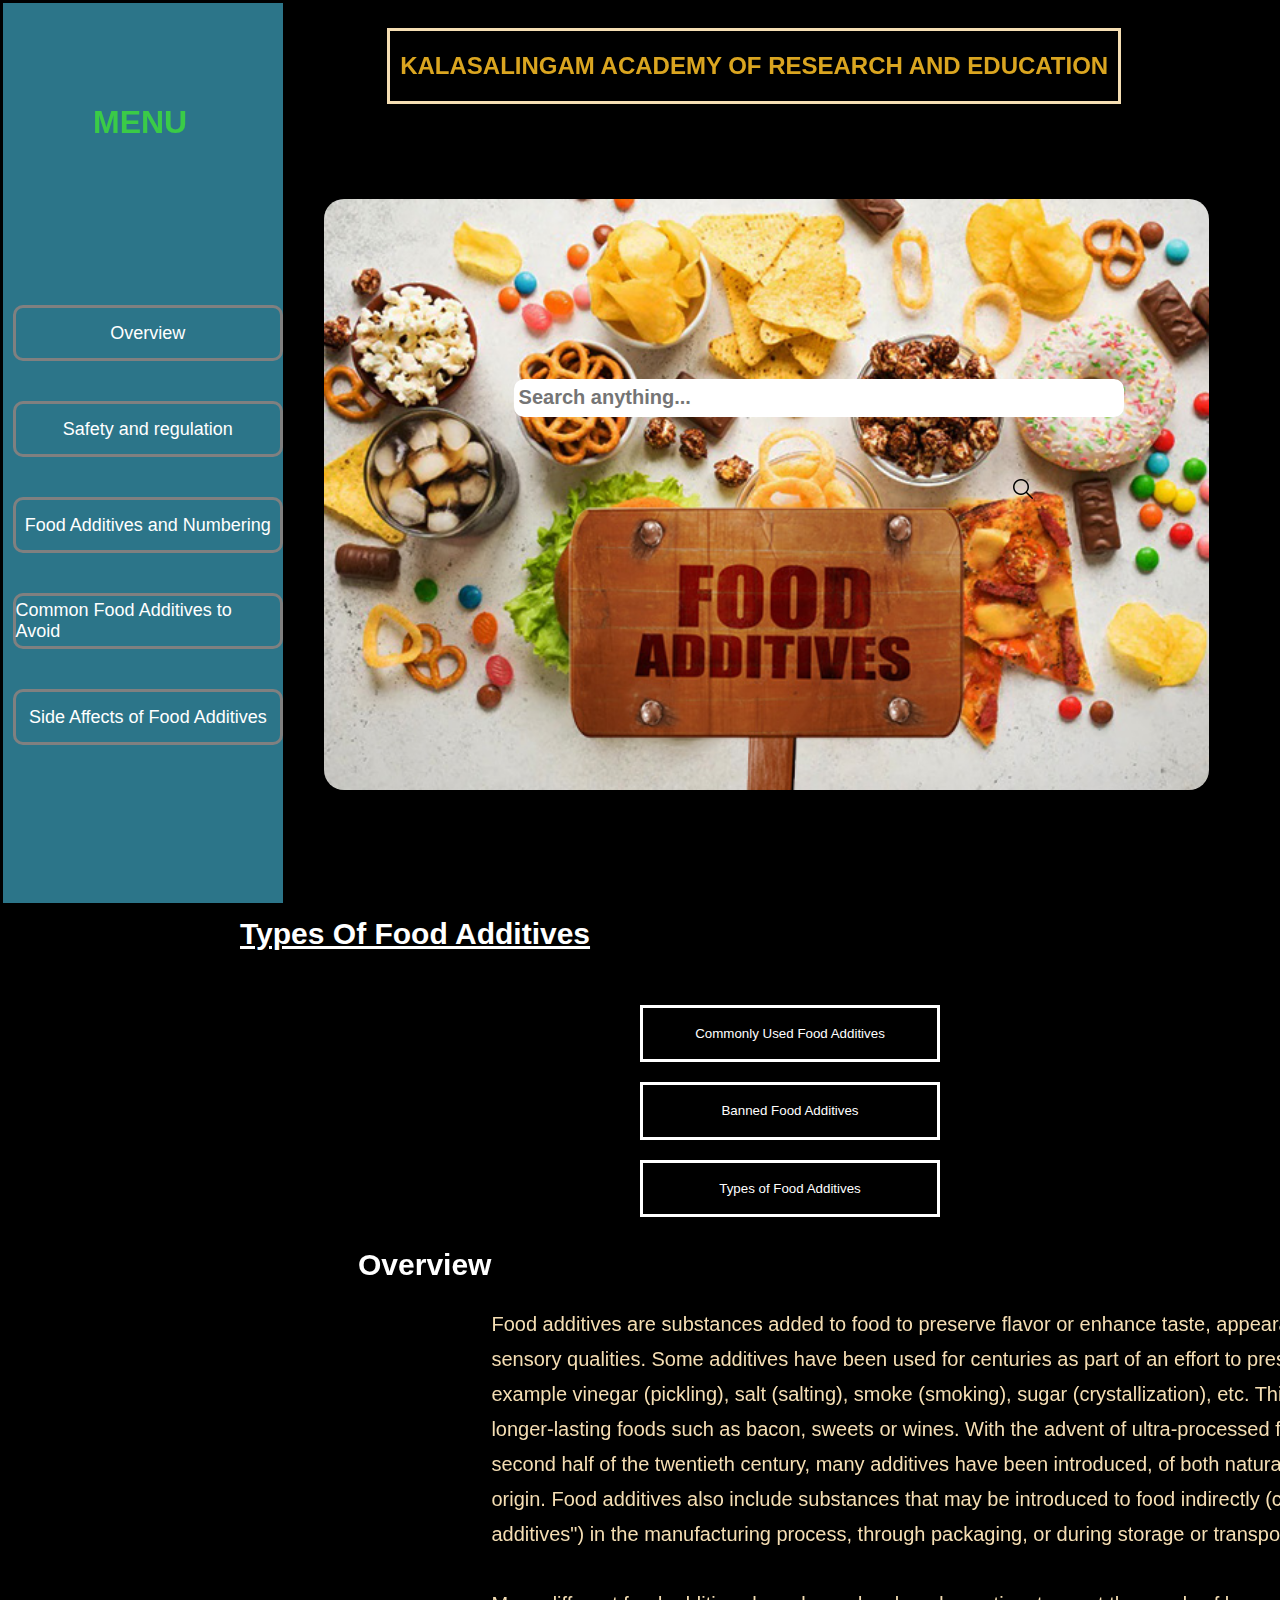
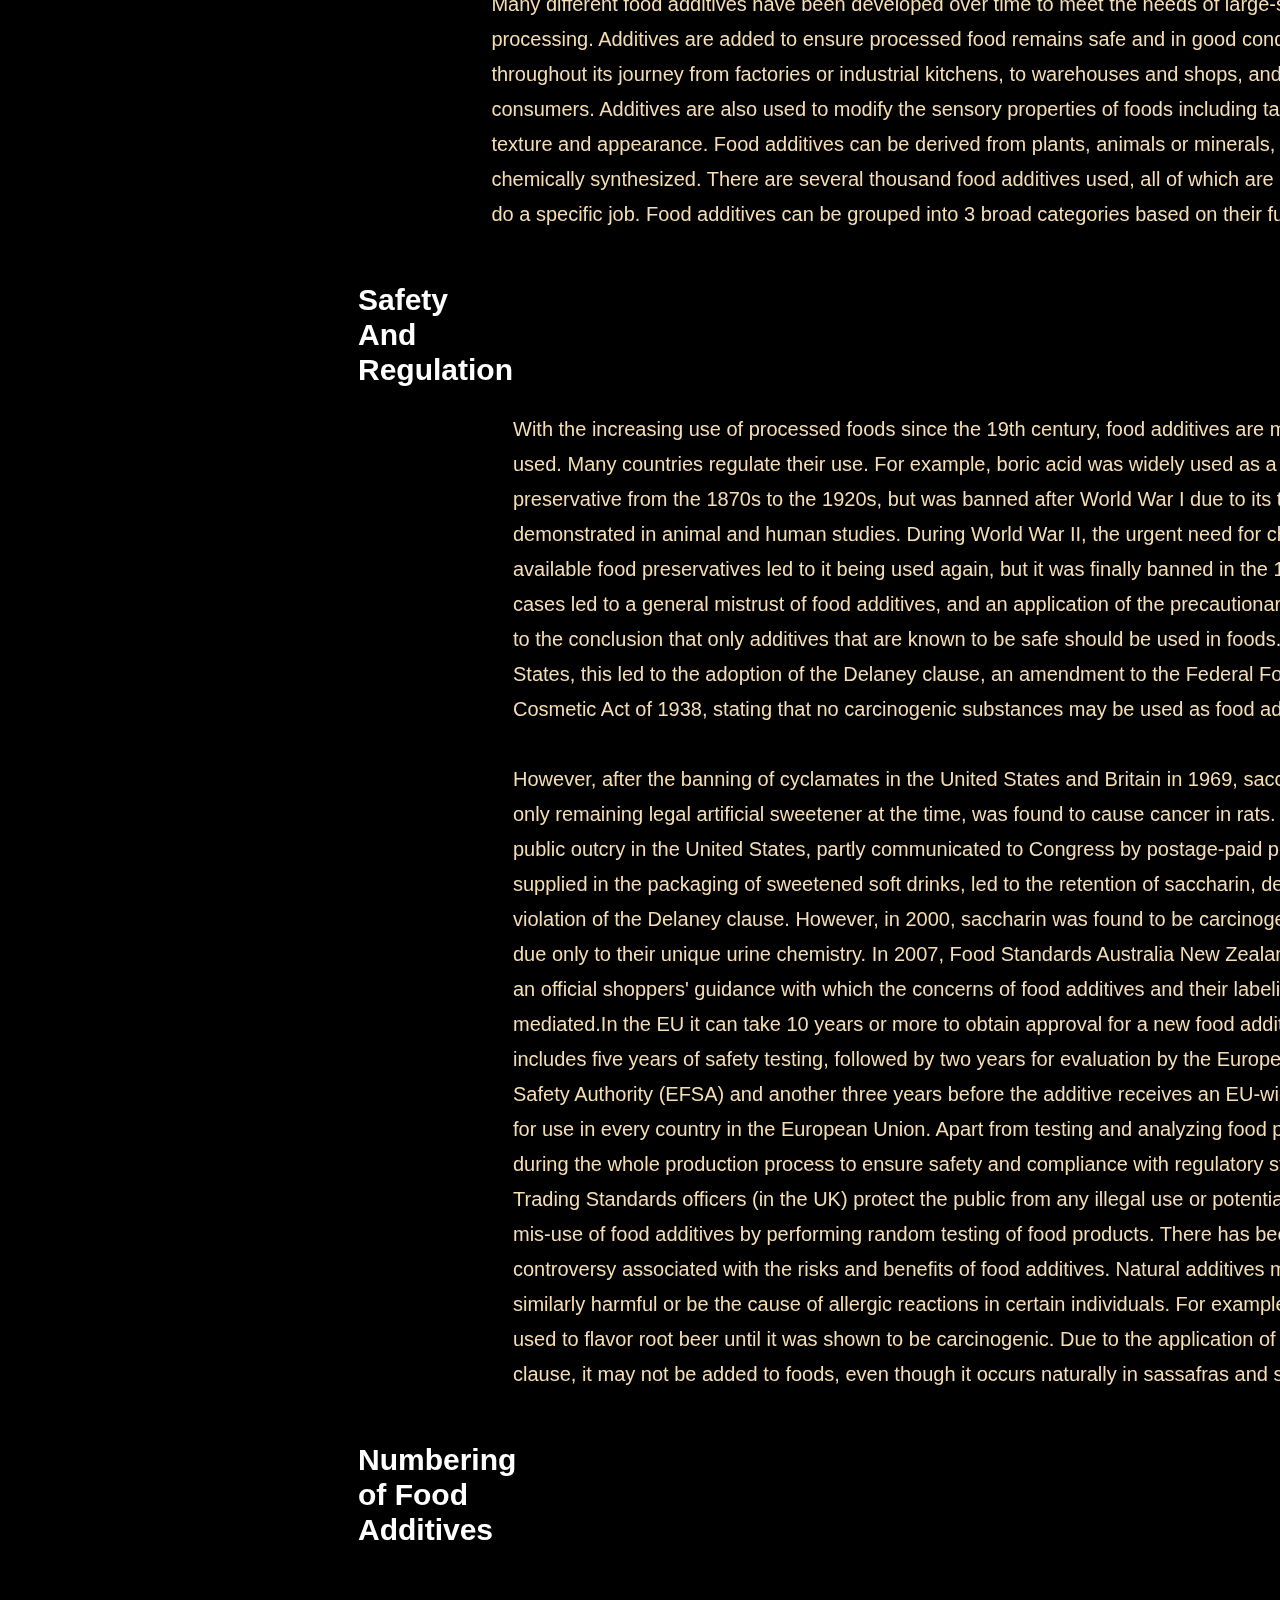
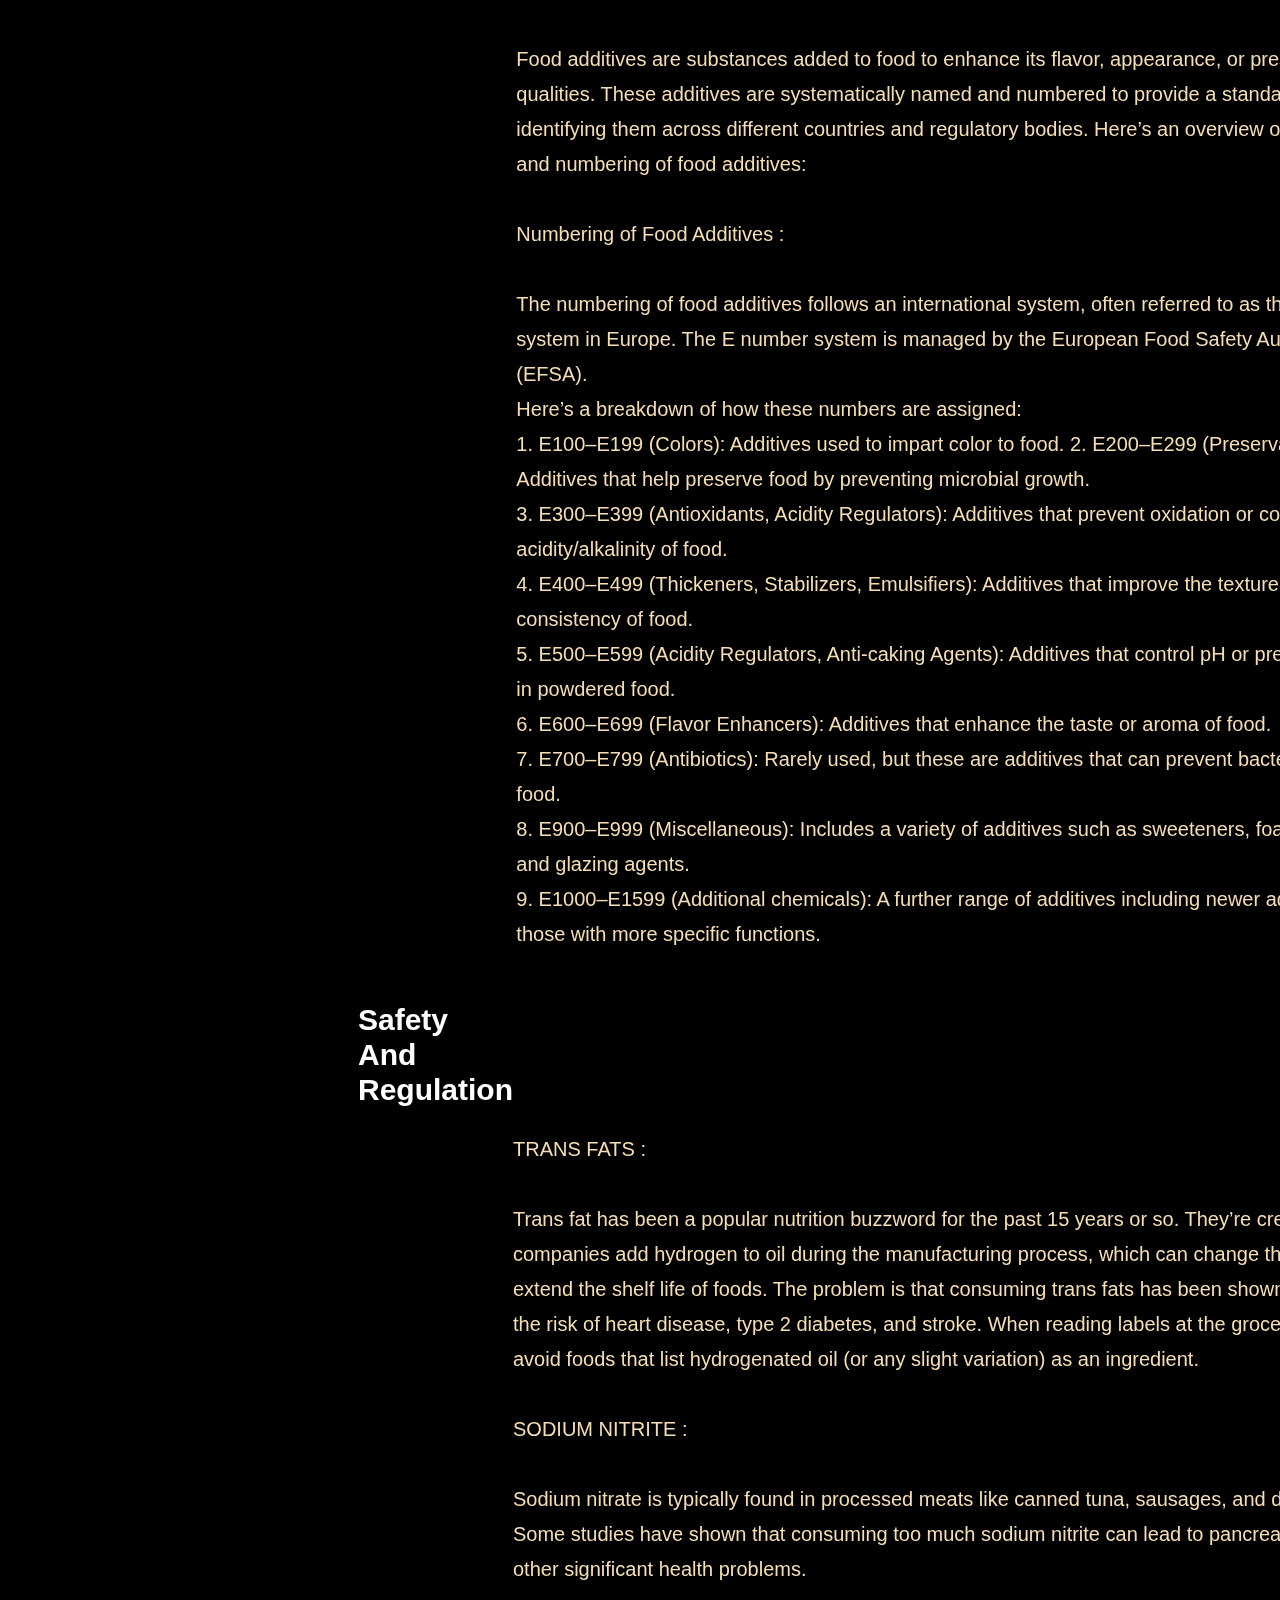
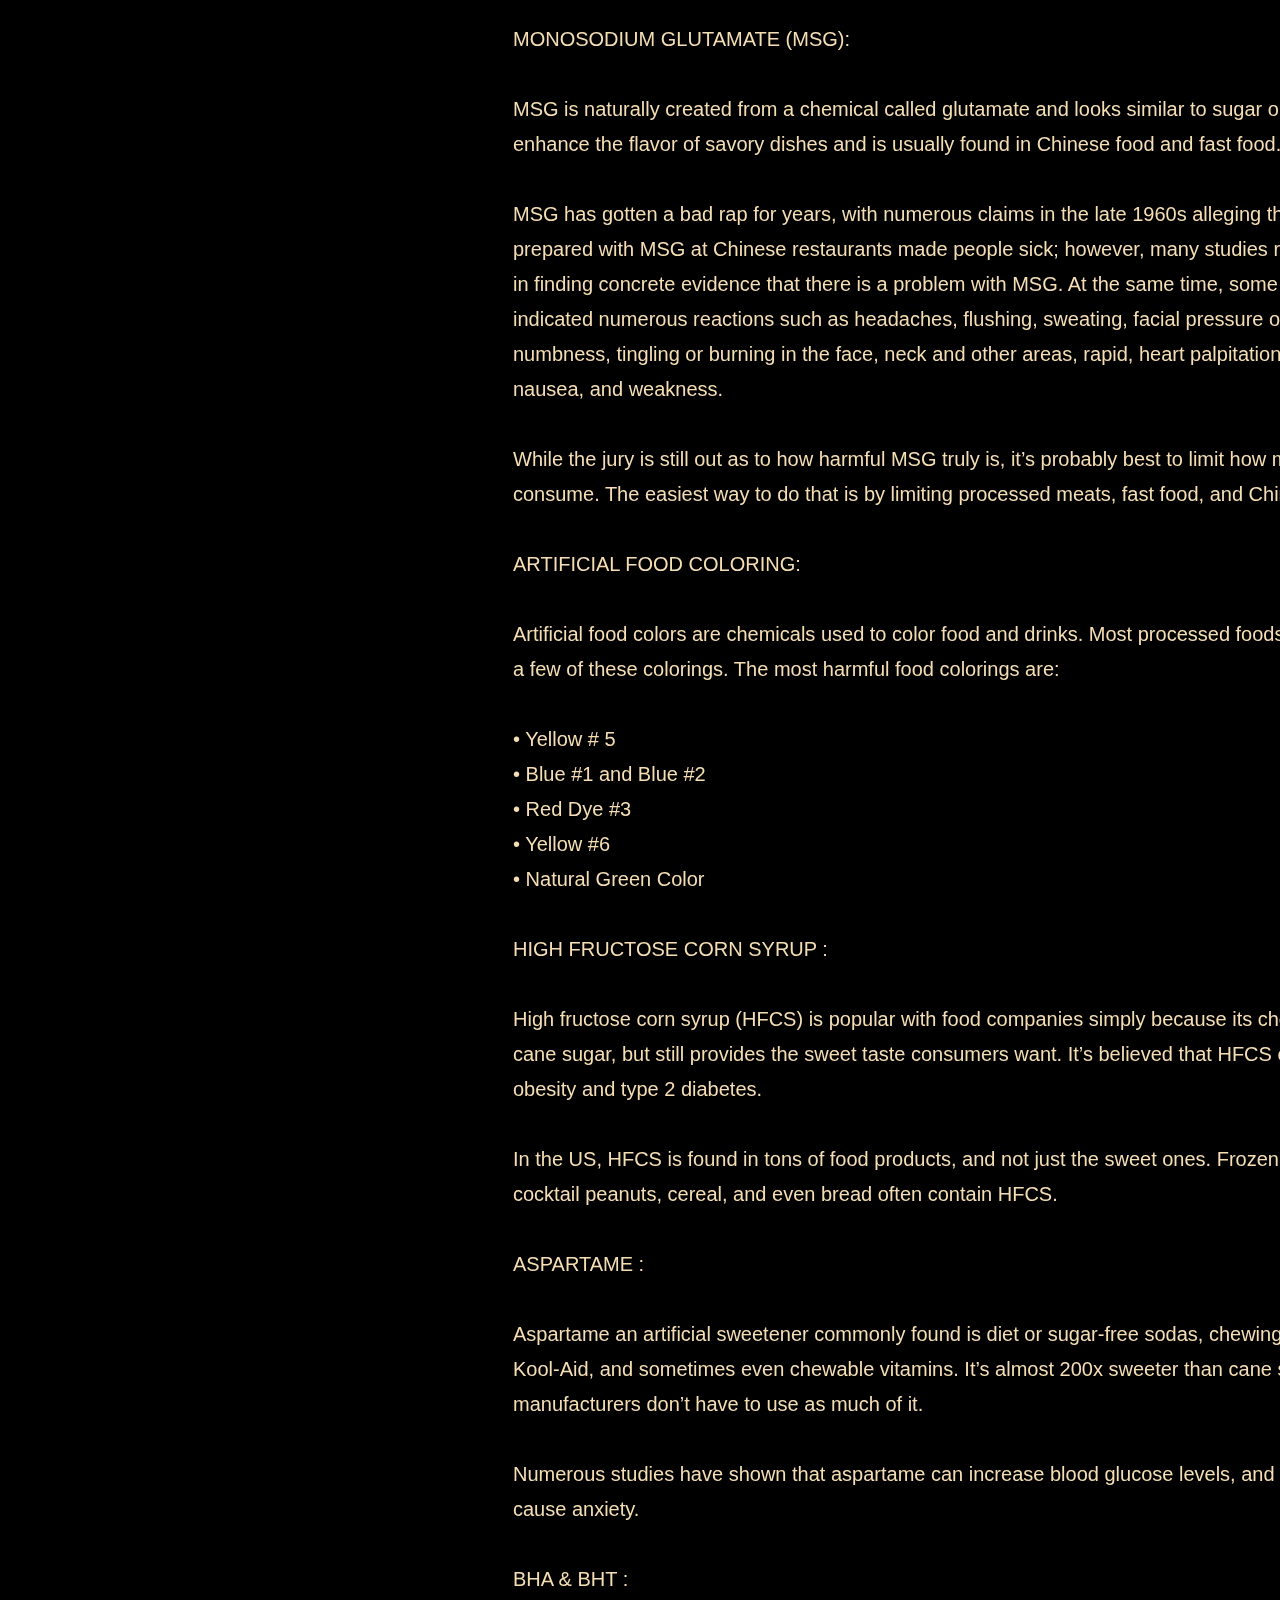
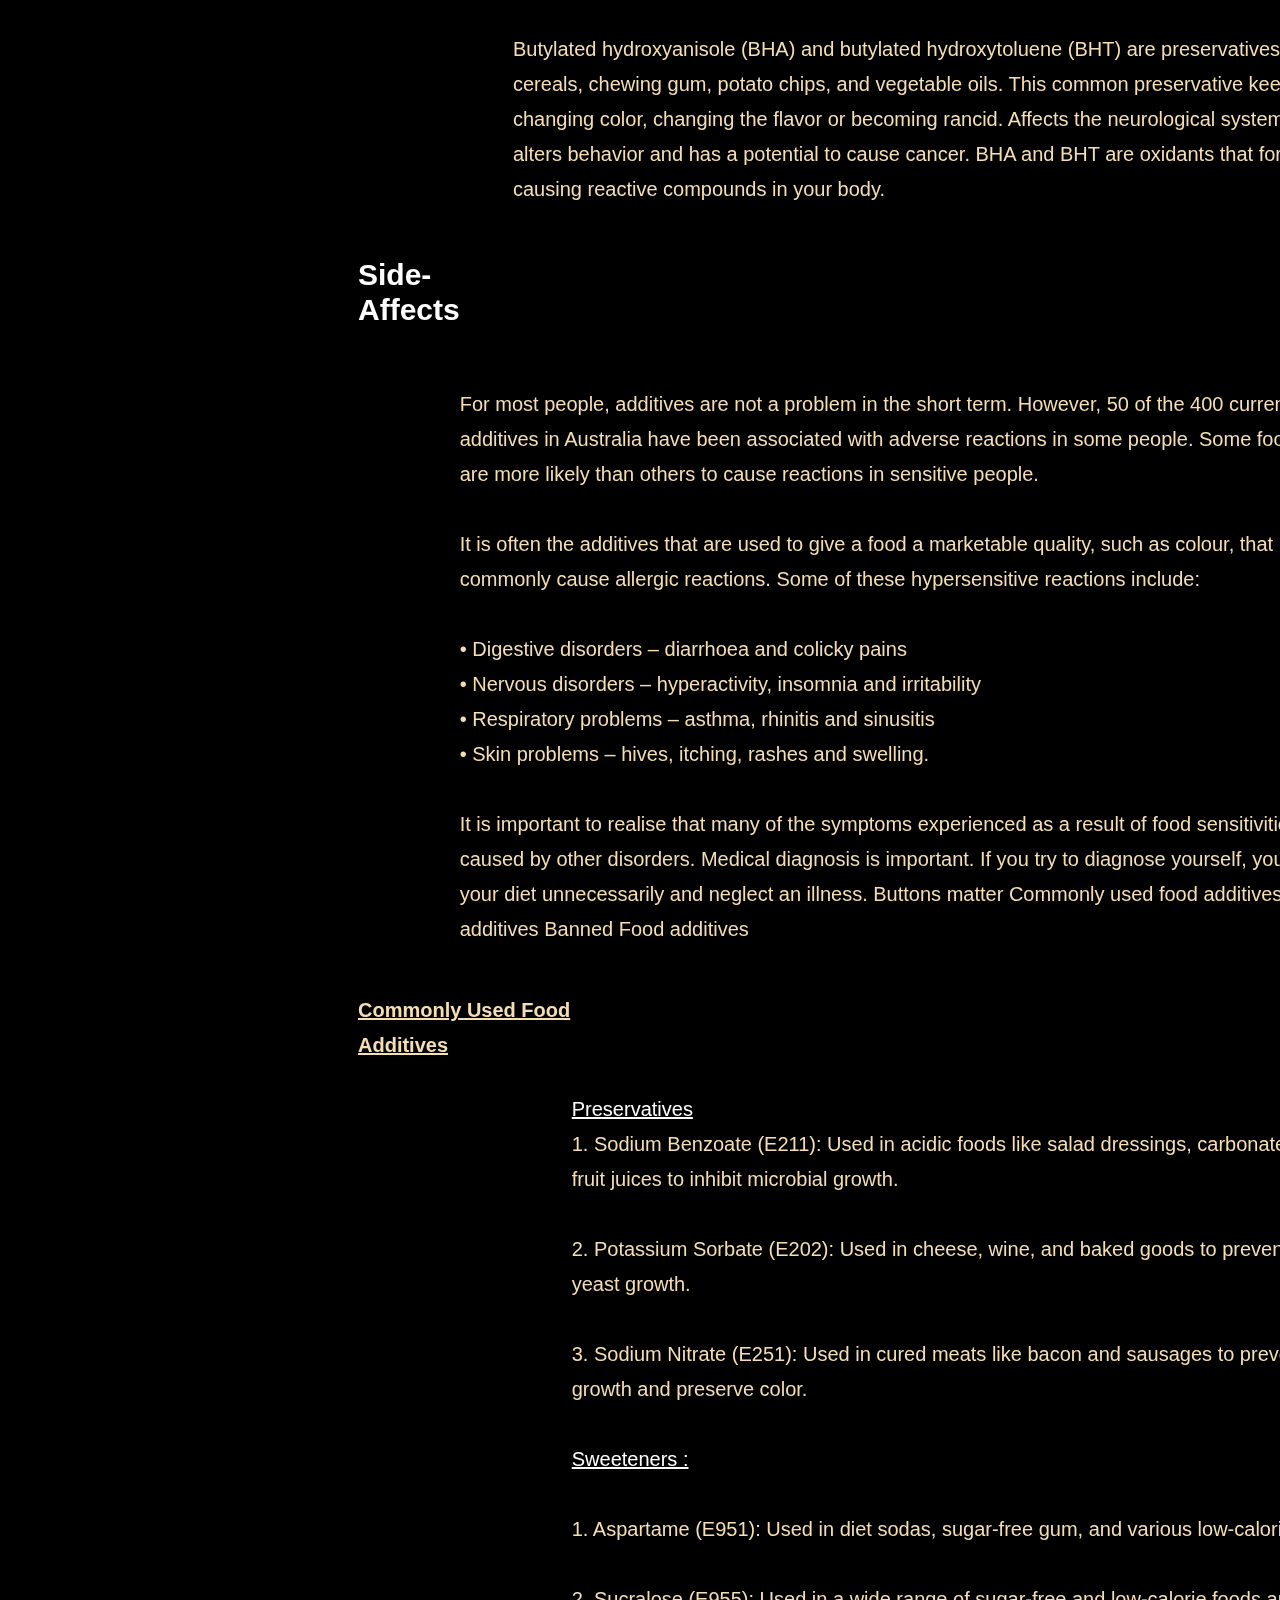
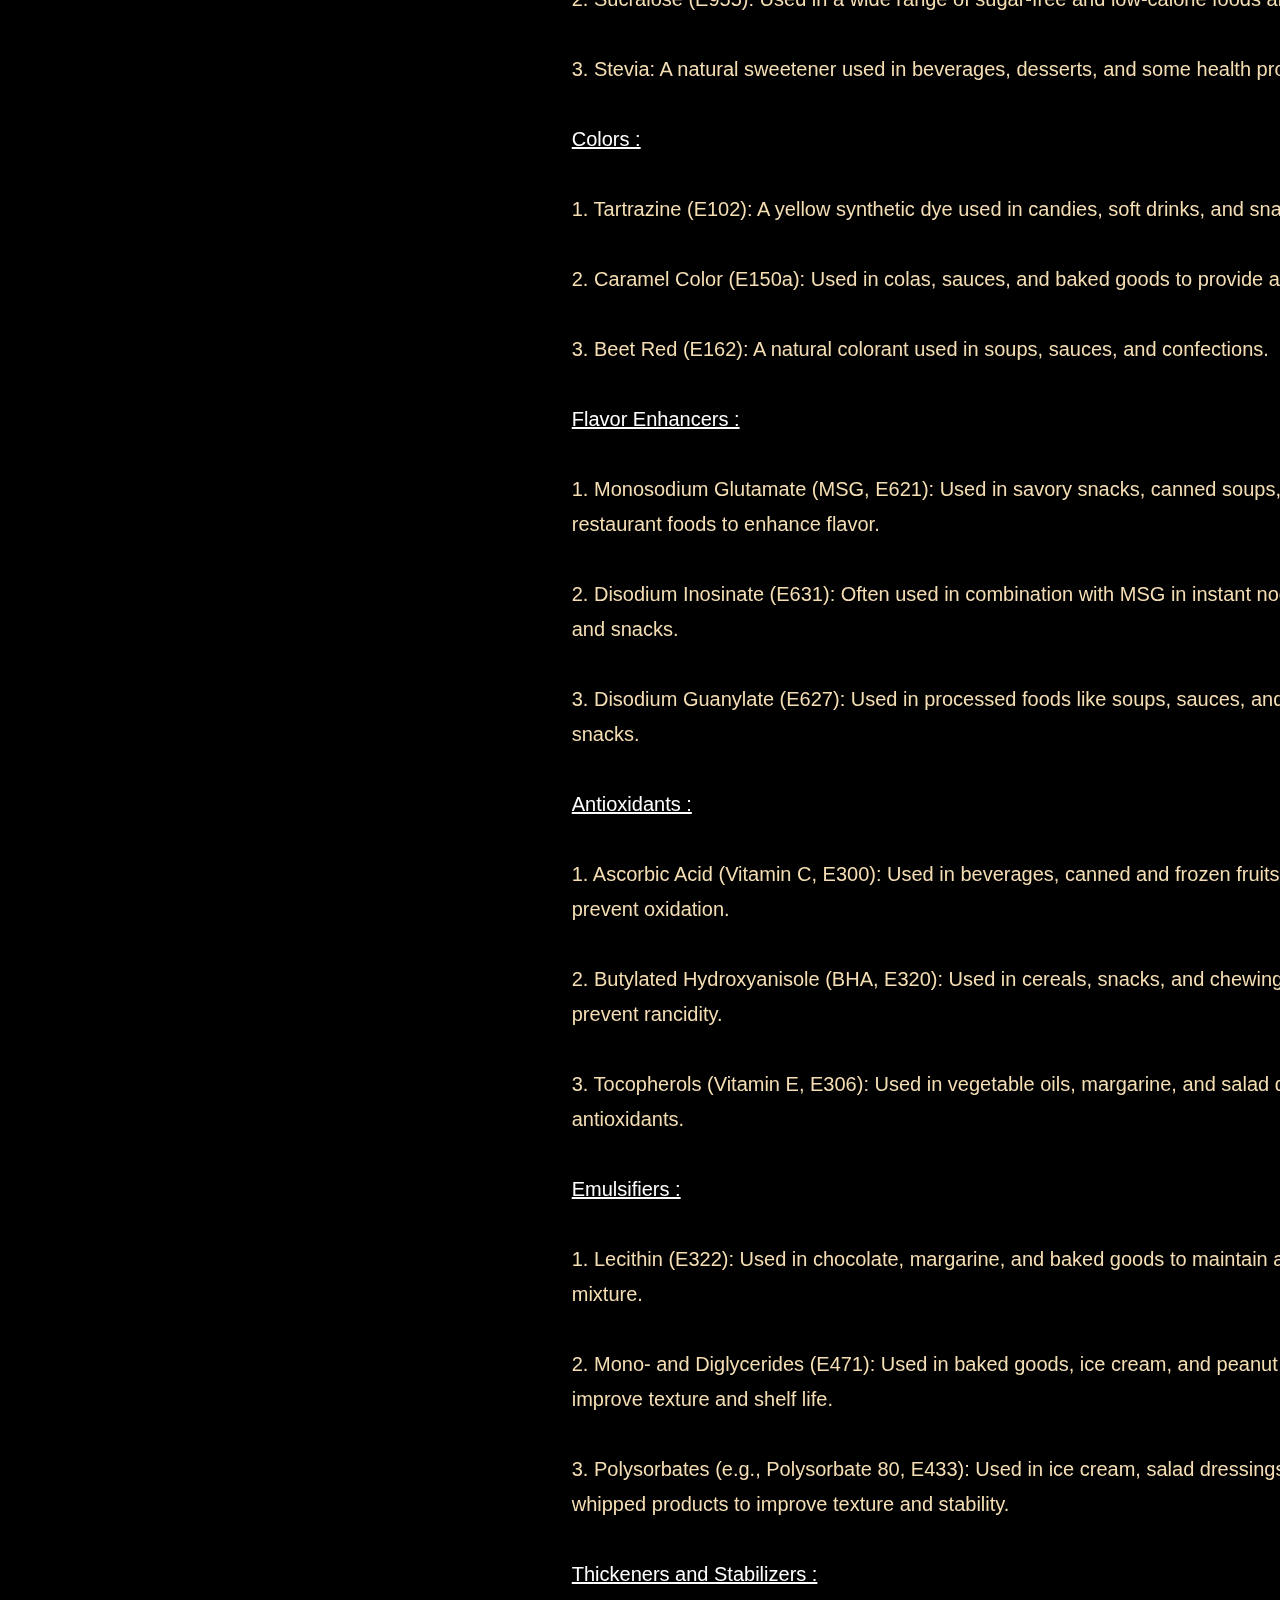
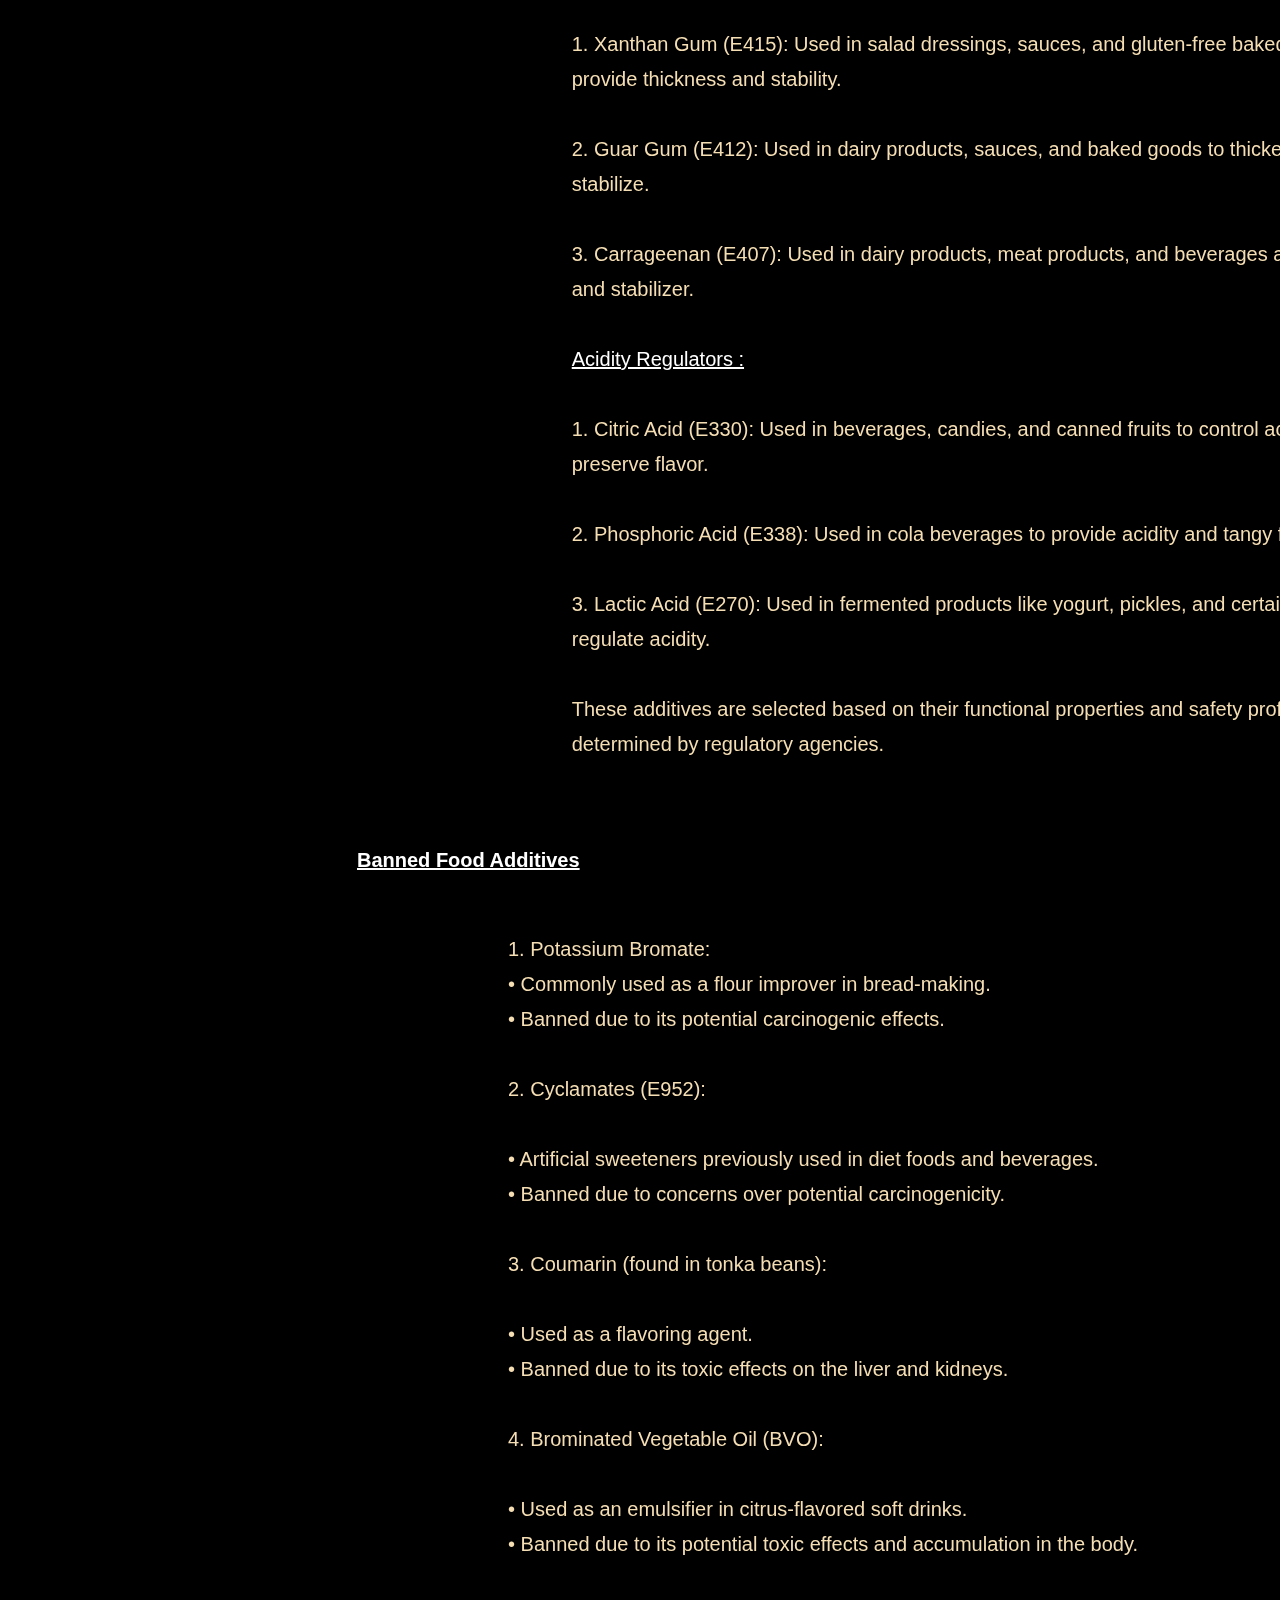
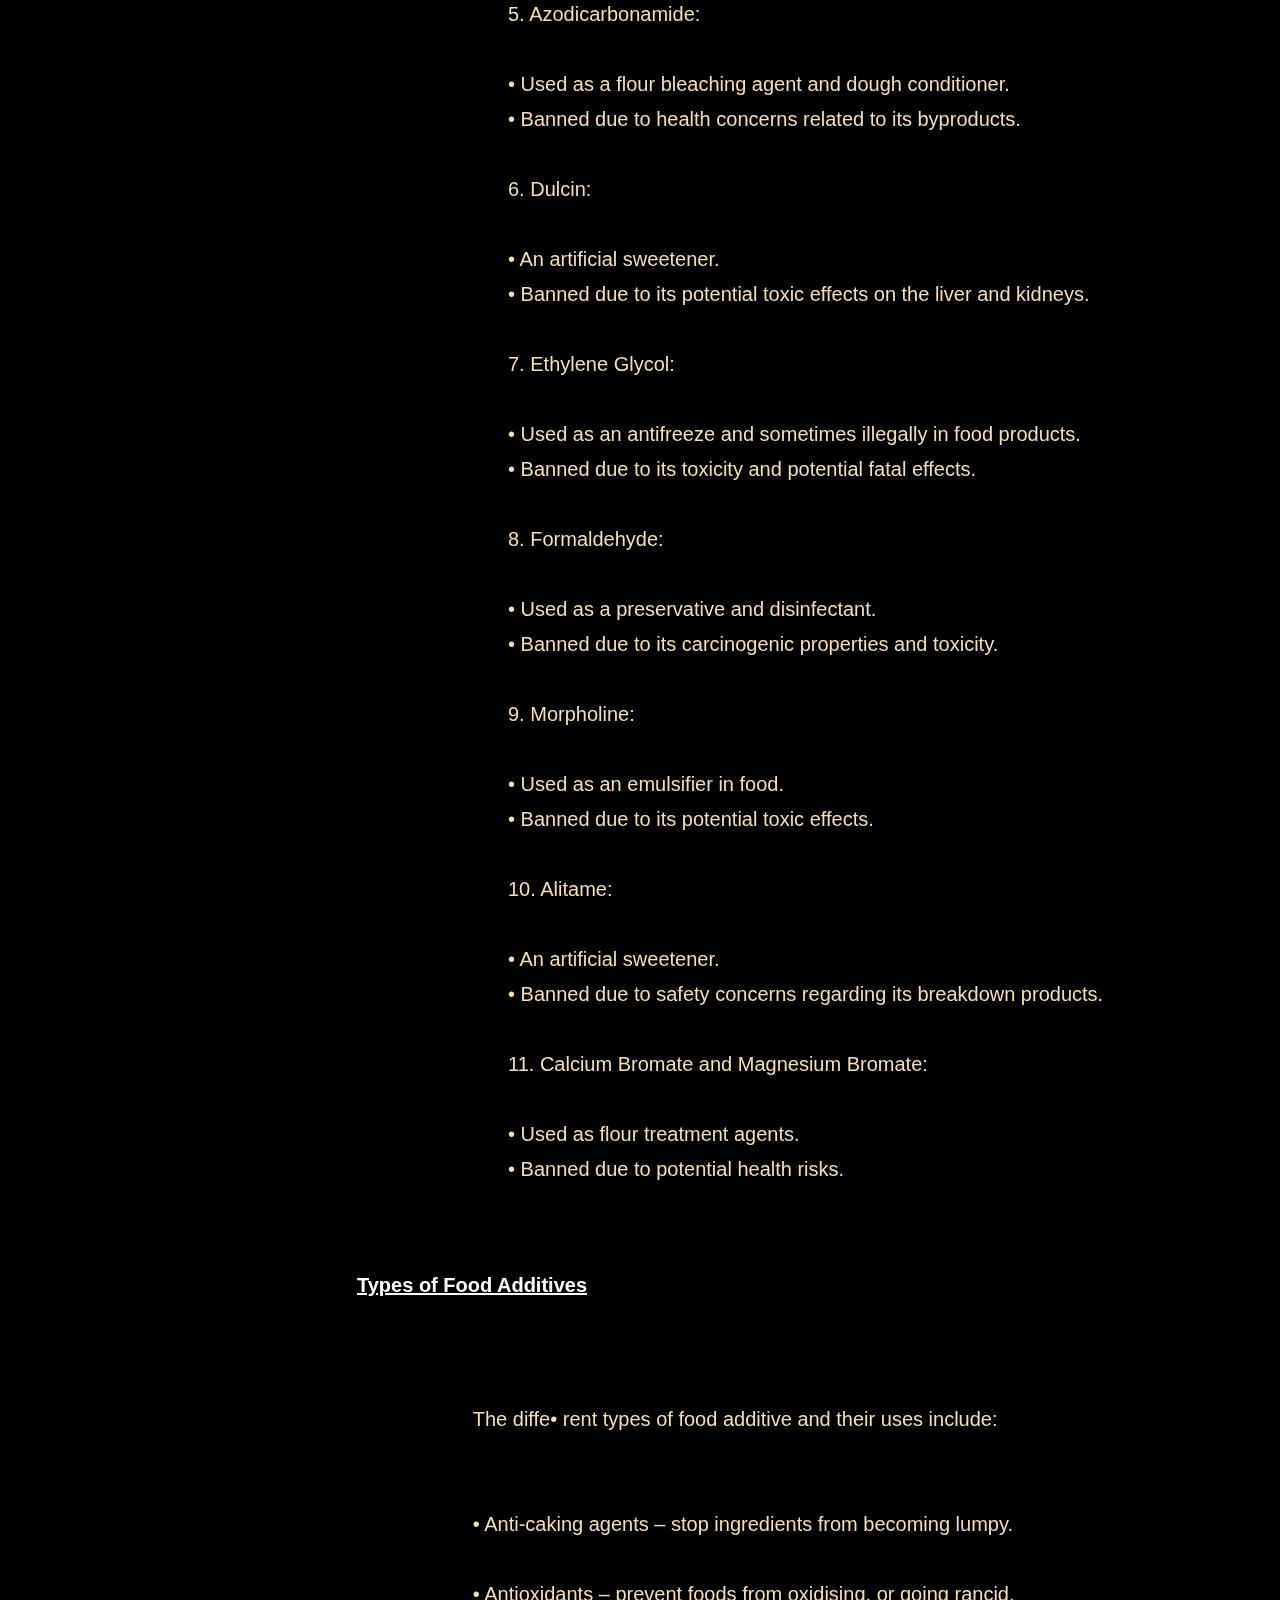
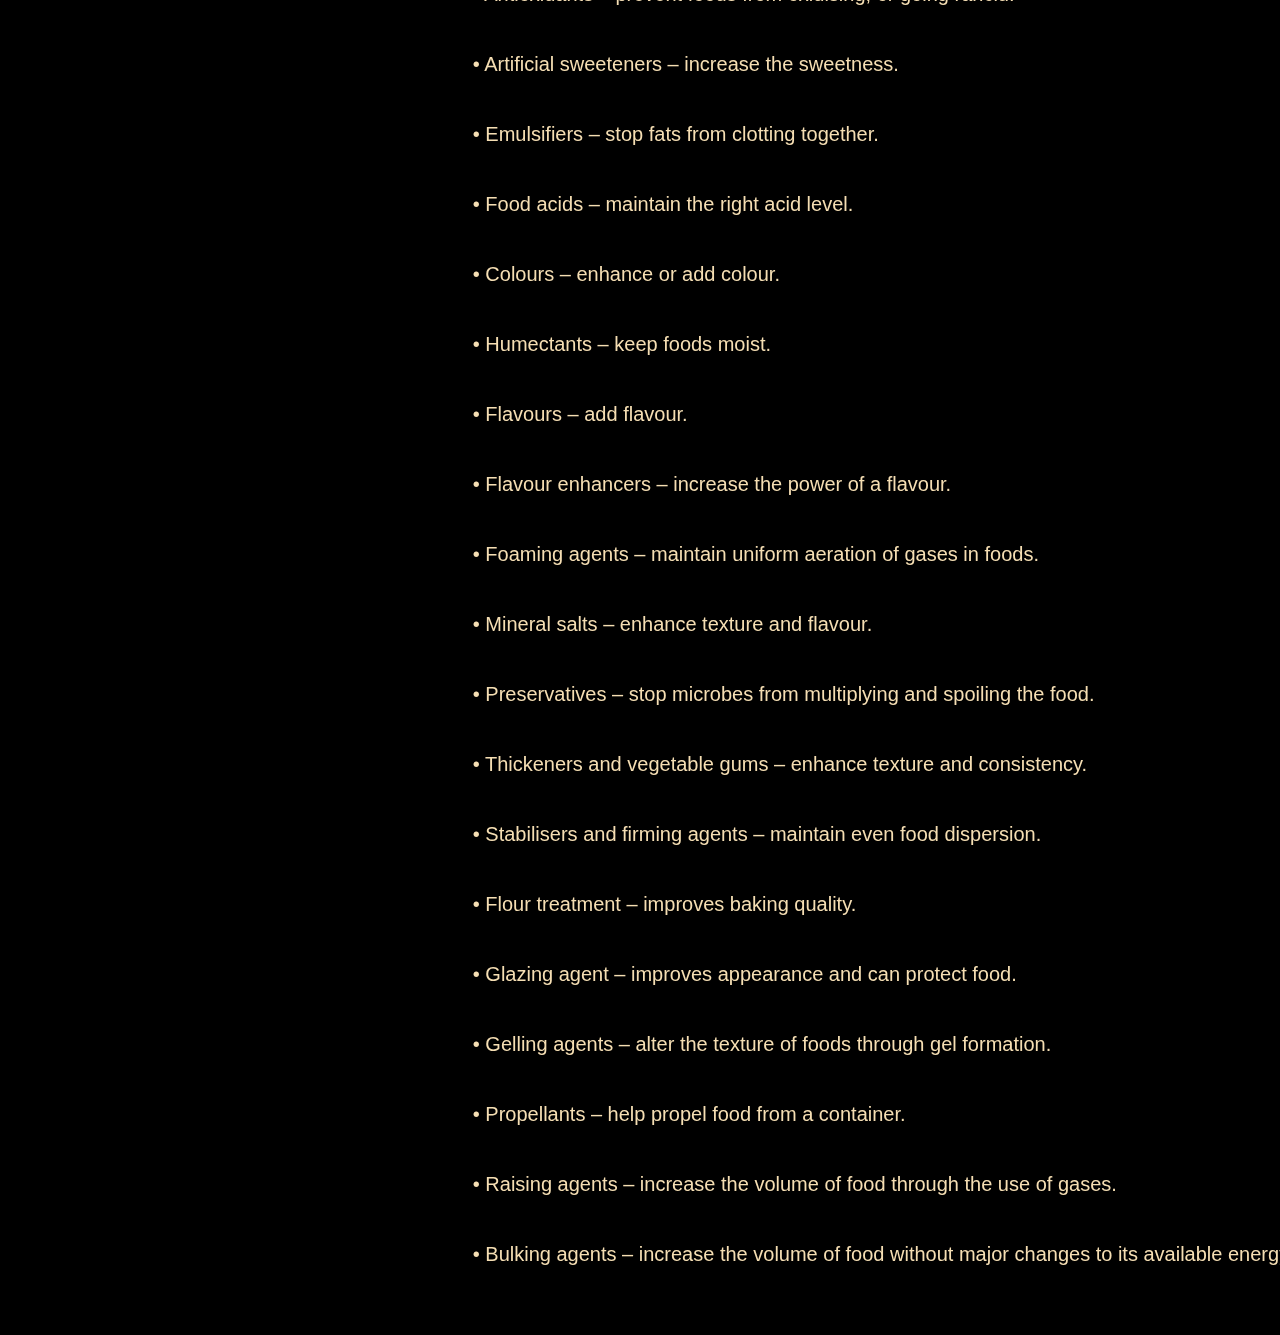
<file: home.html>
<!DOCTYPE html>
<html lang="en">
<head>
    <link rel="stylesheet" href="home.css">
    <link rel="stylesheet" href="Info.html">
    <meta charset="UTF-8">
    <meta name="viewport" content="width=device-width, initial-scale=1.0">
    <title>Home</title>
</head>
<body>
    <div class="grid">
    <div class="container-1">
        <h1 style="display: flex;height: 100px;width: 100%;margin-left:0px;
        position: relative;
        left: 90px;
        top: 80px;">MENU</h1> 
        <ul>
            <li class="content-list">Overview</li>
            <li class="content-list">Safety and regulation</li>
            <li class="content-list">Food Additives and Numbering</li>
            <li class="content-list">Common Food Additives to Avoid</li>
            <li class="content-list">Side Affects of Food Additives</li>
        </ul>

    </div>
    <h2>KALASALINGAM ACADEMY OF RESEARCH AND EDUCATION</h2>
     <img class="image-section" src="food-additives.jpg" alt="">
     <div class="search-section">
        <input id="search-box" type="text" placeholder="Search anything..." autocomplete="off">
        <button class="search-butt" onclick="
        displayKeywordDetails();
        "><img class="search-icon" src="icons8-search-24.png" alt=""></button>;
    </div>
    <div class="result-box">

    </div>

    <div class="types">
        <b class="title-of-types" style="color: white;">Types Of Food Additives</b>
        <button class="type-boxes" onclick="scrollToParagraph('paragraph1')">Commonly Used Food Additives</button>
        <button class="type-boxes" onclick="scrollToParagraph('paragraph2')">Banned Food Additives</button>
        <button class="type-boxes third-box" onclick="scrollToParagraph('paragraph3')">Types of Food Additives</button>
    </div>
    
    <div class="content-section">
        <h3>Overview</h3> 
     <p class="para-1">
       <br> <br>
        Food additives are substances added to food to preserve flavor or enhance taste, appearance, or other sensory qualities. Some additives have been used for centuries as part of an effort to preserve food, for example vinegar (pickling), salt (salting), smoke (smoking), sugar (crystallization), etc. This allows for longer-lasting foods such as bacon, sweets or wines. With the advent of ultra-processed foods in the second half of the twentieth century, many additives have been introduced, of both natural and artificial origin. Food additives also include substances that may be introduced to food indirectly (called "indirect additives") in the manufacturing process, through packaging, or during storage or transport.
       <br> <br>
        Many different food additives have been developed over time to meet the needs of large-scale food processing. Additives are added to ensure processed food remains safe and in 
        good condition throughout its journey from factories or industrial kitchens, to warehouses and shops, and finally to consumers. Additives are also used to modify the sensory properties of foods including taste, smell, texture and appearance. 
        Food additives can be derived from plants, animals or minerals, or they can be chemically synthesized. There are several thousand food additives used, all of which are designed to do a specific job. Food additives can be grouped into 3 broad categories based on their function.

     </p>
    </div>
    <div class="content-section2">
        <h3 class="title2">Safety And Regulation</h3> 
        <p class="para-2">
        <br><br><br><br>
        With the increasing use of processed foods since the 19th century, food additives are more widely used. Many countries regulate their use. For example, boric acid was widely used as a food preservative from the 1870s to the 1920s, but was banned after World War I due to its toxicity, as demonstrated in animal and human studies. During World War II, the urgent need for cheap, available food preservatives led to it being used again, but it was finally banned in the 1950s. Such cases led to a general mistrust of food additives, and an application of the precautionary principle led to the conclusion that only additives that are known to be safe should be used in foods. In the United States, this led to the adoption of the Delaney clause, an amendment to the Federal Food, Drug, and Cosmetic Act of 1938, stating that no carcinogenic substances may be used as food additives. <br> <br> However, after the banning of cyclamates in the United States and Britain in 1969, saccharin, the only remaining legal artificial sweetener at the time, was found to cause cancer in rats. Widespread public outcry in the United States, partly communicated to Congress by postage-paid postcards supplied in the packaging of sweetened soft drinks, led to the retention of saccharin, despite its violation of the Delaney clause. However, in 2000, saccharin was found to be carcinogenic in rats due only to their unique urine chemistry.
        In 2007, Food Standards Australia New Zealand published an official shoppers' guidance with which the concerns of food additives and their labeling are mediated.In the EU it can take 10 years or more to obtain approval for a new food additive. This includes five years of safety testing, followed by two years for evaluation by the European Food Safety Authority (EFSA) and another three years before the additive receives an EU-wide approval for use in every country in the European Union. Apart from testing and analyzing food products during the whole production process to ensure safety and compliance with regulatory standards, Trading Standards officers (in the UK) protect the public from any illegal use or potentially dangerous mis-use of food additives by performing random testing of food products.
        There has been significant controversy associated with the risks and benefits of food additives. Natural additives may be similarly harmful or be the cause of allergic reactions in certain individuals. For example, safrole was used to flavor root beer until it was shown to be carcinogenic. Due to the application of the Delaney clause, it may not be added to foods, even though it occurs naturally in sassafras and sweet basil.

     </p>
    </div>
    <div class="content-section2">
        <h3 class="title2">Numbering of Food Additives</h3> 
        <p class="para-2">
        <br><br><br><br><br><br>
        Food additives are substances added to food to enhance its flavor, appearance, or preservation qualities. These additives are systematically named and numbered to provide a standardized way of identifying them across different countries and regulatory bodies. Here’s an overview of the naming and numbering of food additives: <br>
            <br>
        Numbering of Food Additives : <br>
        <br>
        The numbering of food additives follows an international system, often referred to as the "E number" system in Europe. The E number system is managed by the European Food Safety Authority (EFSA). <br> Here’s a breakdown of how these numbers are assigned: <br>
        1.	E100–E199 (Colors): Additives used to impart color to food.
        2.	E200–E299 (Preservatives): Additives that help preserve food by preventing microbial growth. <br>
        3.	E300–E399 (Antioxidants, Acidity Regulators): Additives that prevent oxidation or control the acidity/alkalinity of food. <br>
        4.	E400–E499 (Thickeners, Stabilizers, Emulsifiers): Additives that improve the texture and consistency of food. <br>
        5.	E500–E599 (Acidity Regulators, Anti-caking Agents): Additives that control pH or prevent clumping in powdered food.<br>
        6.	E600–E699 (Flavor Enhancers): Additives that enhance the taste or aroma of food.<br>
        7.	E700–E799 (Antibiotics): Rarely used, but these are additives that can prevent bacterial growth in food.<br>
        8.	E900–E999 (Miscellaneous): Includes a variety of additives such as sweeteners, foaming agents, and glazing agents.<br>
        9.	E1000–E1599 (Additional chemicals): A further range of additives including newer additions and those with more specific functions.<br>


     </p>
    </div>
    <div class="content-section2">
        <h3 class="title2">Safety And Regulation</h3> 
        <p class="para-2">
        <br><br><br><br>
        TRANS FATS : <br>
        <br>
        Trans fat has been a popular nutrition buzzword for the past 15 years or so.  They’re created when companies add hydrogen to oil during the manufacturing process, which can change the texture and extend the shelf life of foods.  The problem is that consuming trans fats has been shown to increase the risk of heart disease, type 2 diabetes, and stroke.
        When reading labels at the grocery store, try to avoid foods that list hydrogenated oil (or any slight variation) as an ingredient. <br>
        <br>
        SODIUM NITRITE :  <br>
        <br>
        Sodium nitrate is typically found in processed meats like canned tuna, sausages, and deli meat.  Some studies have shown that consuming too much sodium nitrite can lead to pancreatic cancer and other significant health problems.  <br>
        <br>
        MONOSODIUM GLUTAMATE (MSG):  <br>
        <br>
        MSG is naturally created from a chemical called glutamate and looks similar to sugar or salt.  It can enhance the flavor of savory dishes and is usually found in Chinese food and fast food. <br>
        <br>
        MSG has gotten a bad rap for years, with numerous claims in the late 1960s alleging that food prepared with MSG at Chinese restaurants made people sick; however, many studies report difficulty in finding concrete evidence that there is a problem with MSG. At the same time, some reports have indicated numerous reactions such as headaches, flushing, sweating, facial pressure or tightness, numbness, tingling or burning in the face, neck and other areas, rapid, heart palpitations, chest pain, nausea, and weakness.  <br>
        <br>
        While the jury is still out as to how harmful MSG truly is, it’s probably best to limit how much you consume.  The easiest way to do that is by limiting processed meats, fast food, and Chinese takeout.  <br>
        <br>
        ARTIFICIAL FOOD COLORING:  <br>
        <br>
        Artificial food colors are chemicals used to color food and drinks.  Most processed foods have at least a few of these colorings.  The most harmful food colorings are:  <br>
        <br>
        •	Yellow # 5  <br>
        •	Blue #1 and Blue #2  <br>
        •	Red Dye #3 <br>
        •	Yellow #6 <br>
        •	Natural Green Color <br>
        <br>
        HIGH FRUCTOSE CORN SYRUP :  <br>
        <br>
        High fructose corn syrup (HFCS) is popular with food companies simply because its cheaper than cane sugar, but still provides the sweet taste consumers want.  It’s believed that HFCS can lead to obesity and type 2 diabetes.  <br>
        <br>
        In the US, HFCS is found in tons of food products, and not just the sweet ones.  Frozen pizza, cocktail peanuts, cereal, and even bread often contain HFCS.  <br>
        <br>
        ASPARTAME :  <br>
        <br>
        Aspartame an artificial sweetener commonly found is diet or sugar-free sodas, chewing gum, Jell-O, Kool-Aid, and sometimes even chewable vitamins.  It’s almost 200x sweeter than cane sugar, so manufacturers don’t have to use as much of it.  <br>
        <br>
        Numerous studies have shown that aspartame can increase blood glucose levels, and may even cause anxiety. <br>
        <br>
        BHA & BHT :  <br>
        <br>
        Butylated hydroxyanisole (BHA) and butylated hydroxytoluene (BHT) are preservatives found in cereals, chewing gum, potato chips, and vegetable oils. This common preservative keeps foods from changing color, changing the flavor or becoming rancid. Affects the neurological system of the brain, alters behavior and has a potential to cause cancer. BHA and BHT are oxidants that form cancer-causing reactive compounds in your body.
        
     </p>
    </div>
    <div class="content-section2">
        <h3 class="title2">Side-Affects</h3> 
        <p class="para-2">
        <br><br><br><br>
        For most people, additives are not a problem in the short term. However, 50 of the 400 currently approved additives in Australia have been associated with adverse reactions in some people. Some food additives are more likely than others to cause reactions in sensitive people.
            <br> <br>
        It is often the additives that are used to give a food a marketable quality, such as colour, that most commonly cause allergic reactions. Some of these hypersensitive reactions include: <br>
        <br>
        •	Digestive disorders – diarrhoea and colicky pains <br>
        •	Nervous disorders – hyperactivity, insomnia and irritability <br>
        •	Respiratory problems – asthma, rhinitis and sinusitis <br>
        •	Skin problems – hives, itching, rashes and swelling.<br>
        <br>
        It is important to realise that many of the symptoms experienced as a result of food sensitivities can be caused by other disorders. Medical diagnosis is important. If you try to diagnose yourself, you may restrict your diet unnecessarily and neglect an illness.
        
        
        
        Buttons matter
        Commonly used food additives
        Types of food additives
        Banned Food additives
        

     </p>
    </div>

    <div id="paragraph1" class="content-section common-fa">
        <h4>Commonly Used Food Additives</h4> 
         <p ><br> <br> <br>
           <u style="color: white;">Preservatives</u><br>
            1.	Sodium Benzoate (E211): Used in acidic foods like salad dressings, carbonated drinks, and fruit juices to inhibit microbial growth. <br><br>
            2.	Potassium Sorbate (E202): Used in cheese, wine, and baked goods to prevent mold and yeast growth.<br><br>
            3.	Sodium Nitrate (E251): Used in cured meats like bacon and sausages to prevent bacterial growth and preserve color.<br>
           <br> <u>Sweeteners :</u> <br><br>
            1.	Aspartame (E951): Used in diet sodas, sugar-free gum, and various low-calorie foods. <br><br>
            2.	Sucralose (E955): Used in a wide range of sugar-free and low-calorie foods and beverages.<br><br>
            3.	Stevia: A natural sweetener used in beverages, desserts, and some health products.<br><br>
            <u>Colors :</u> <br><br>
            1.	Tartrazine (E102): A yellow synthetic dye used in candies, soft drinks, and snacks.<br><br>
            2.	Caramel Color (E150a): Used in colas, sauces, and baked goods to provide a brown color.<br><br>
            3.	Beet Red (E162): A natural colorant used in soups, sauces, and confections.<br><br>
           <u>Flavor Enhancers :</u> <br><br>
            1.	Monosodium Glutamate (MSG, E621): Used in savory snacks, canned soups, and restaurant foods to enhance flavor.<br><br>
            2.	Disodium Inosinate (E631): Often used in combination with MSG in instant noodles, chips, and snacks.<br><br>
            3.	Disodium Guanylate (E627): Used in processed foods like soups, sauces, and savory snacks.<br><br>
           <u>Antioxidants :</u><br><br>
            1.	Ascorbic Acid (Vitamin C, E300): Used in beverages, canned and frozen fruits, and meats to prevent oxidation.<br><br>
            2.	Butylated Hydroxyanisole (BHA, E320): Used in cereals, snacks, and chewing gum to prevent rancidity.<br><br>
            3.	Tocopherols (Vitamin E, E306): Used in vegetable oils, margarine, and salad dressings as antioxidants.<br><br>
            <u>Emulsifiers :</u><br><br>
            1.	Lecithin (E322): Used in chocolate, margarine, and baked goods to maintain a uniform mixture.<br><br>
            2.	Mono- and Diglycerides (E471): Used in baked goods, ice cream, and peanut butter to improve texture and shelf life.<br><br>
            3.	Polysorbates (e.g., Polysorbate 80, E433): Used in ice cream, salad dressings, and whipped products to improve texture and stability.<br><br>
           <u>Thickeners and Stabilizers :</u><br><br>
            1.	Xanthan Gum (E415): Used in salad dressings, sauces, and gluten-free baked goods to provide thickness and stability.<br><br>
            2.	Guar Gum (E412): Used in dairy products, sauces, and baked goods to thicken and stabilize.<br><br>
            3.	Carrageenan (E407): Used in dairy products, meat products, and beverages as a thickener and stabilizer.<br><br>
            <u>Acidity Regulators :</u><br><br>
            1.	Citric Acid (E330): Used in beverages, candies, and canned fruits to control acidity and preserve flavor.<br><br>
            2.	Phosphoric Acid (E338): Used in cola beverages to provide acidity and tangy flavor.<br><br>
            3.	Lactic Acid (E270): Used in fermented products like yogurt, pickles, and certain candies to regulate acidity.<br><br>
            These additives are selected based on their functional properties and safety profiles, as determined by regulatory agencies.<br><br>
            
         </p>
    </div>
    <div id="paragraph2" class="content-section common-fa">
        <h4 class="ban">Banned Food Additives</h4> 
         <p style="margin-top: 80px;margin-left: 150px;width: 900px;"><br>
            1.	Potassium Bromate: <br>

            • Commonly used as a flour improver in bread-making.<br>
            • Banned due to its potential carcinogenic effects.<br><br>
            2.	Cyclamates (E952): <br><br>
            	• Artificial sweeteners previously used in diet foods and beverages.<br>
            	• Banned due to concerns over potential carcinogenicity.<br><br>
            3.	Coumarin (found in tonka beans):<br><br>
            	• Used as a flavoring agent.<br>
            	• Banned due to its toxic effects on the liver and kidneys.<br><br>
            4.	Brominated Vegetable Oil (BVO):<br><br>
            	• Used as an emulsifier in citrus-flavored soft drinks.<br>
            	• Banned due to its potential toxic effects and accumulation in the body.<br><br>
            5.	Azodicarbonamide:<br><br>
            	• Used as a flour bleaching agent and dough conditioner.<br>
            	• Banned due to health concerns related to its byproducts.<br><br>
            6.	Dulcin:<br><br>
            	• An artificial sweetener.<br>
            	• Banned due to its potential toxic effects on the liver and kidneys.<br><br>
            7.	Ethylene Glycol:<br><br>
            	• Used as an antifreeze and sometimes illegally in food products.<br>
            	• Banned due to its toxicity and potential fatal effects.<br><br>
            8.	Formaldehyde:<br><br>
            	• Used as a preservative and disinfectant.<br>
            	• Banned due to its carcinogenic properties and toxicity.<br><br>
            9.	Morpholine:<br><br>
            	• Used as an emulsifier in food.<br>
            	• Banned due to its potential toxic effects.<br><br>
            10.	Alitame:<br><br>
            	• An artificial sweetener.<br>
            	• Banned due to safety concerns regarding its breakdown products.<br><br>
            11.	Calcium Bromate and Magnesium Bromate:<br><br>
            	• Used as flour treatment agents.<br>
            	• Banned due to potential health risks.<br><br>
            
         </p>
    </div>
    <div id="paragraph3" class="content-section common-fa">
        <h4 class="ban">Types of Food Additives</h4> 
         <p ><br> <br> <br><br>
            The diffe• rent types of food additive and their uses include: <br><br><br>
            •	Anti-caking agents – stop ingredients from becoming lumpy.<br><br>
            •	Antioxidants – prevent foods from oxidising, or going rancid.<br><br>
            •	Artificial sweeteners – increase the sweetness.<br><br>
            •	Emulsifiers – stop fats from clotting together.<br><br>
            •	Food acids – maintain the right acid level.<br><br>
            •	Colours – enhance or add colour.<br><br>
            •	Humectants – keep foods moist.<br><br>
            •	Flavours – add flavour.<br><br>
            •	Flavour enhancers – increase the power of a flavour.<br><br>
            •	Foaming agents – maintain uniform aeration of gases in foods.<br><br>
            •	Mineral salts – enhance texture and flavour.<br><br>
            •	Preservatives – stop microbes from multiplying and spoiling the food.<br><br>
            •	Thickeners and vegetable gums – enhance texture and consistency.<br><br>
            •	Stabilisers and firming agents – maintain even food dispersion.<br><br>
            •	Flour treatment – improves baking quality.<br><br>
            •	Glazing agent – improves appearance and can protect food.<br><br>
            •	Gelling agents – alter the texture of foods through gel formation.<br><br>
            •	Propellants – help propel food from a container.<br><br>
            •	Raising agents – increase the volume of food through the use of gases.<br><br>
            •	Bulking agents – increase the volume of food without major changes to its available energy.<br><br>
            
         </p>
    </div>
</div>

<script src="food.js"></script>
<script src="details.js"></script>
</body>
</html>
</file>
<file: home.css>
.image-section{
    background-repeat: no-repeat;
    object-fit: contain;
    position: relative;
    object-position: center;
    left: 25%;
    top: -15%;
    border-radius: 20px;
    width: 70%;
    z-index: -1000;

}
.container-1{
    top: 0px;
    left: 0px;
    position: fixed;
    margin-right: 10px;
    width: 280px;
    display: flex;
    justify-content:left;
    height: 100vh;
    border: solid;
    background-color: rgb(44, 117, 137);
    
}
.content-list{
    margin-bottom: 40px;
    height: 50px;
    align-items: center;
    transition-delay: 0.157s;
    display: flex;
    justify-content: center;
    font-size: 18px;
    color: white;
    transition-duration: 0.15s;
    border: solid gray;
    border-radius: 10px;
   
   
}
ul{
    text-decoration: none;
    margin-top: 200px;
    display: flex;
    justify-content: center;
    flex-direction: column;
    margin-left: -310px;

}
.content-list:hover{
    border: solid gold;
    transition: all;
    border-radius: 10px;
    cursor: pointer;
    font-size: 20px;
}
h1{
    color: rgba(66, 254, 33, 0.63);
    
}
h1:hover{
  cursor: pointer;
}

h2{
    display: flex;
    border: solid wheat;
    padding: 10px;
    height: 50px;
    justify-content: center;
    color: goldenrod;
    width: fit-content;
    align-items: center;
    position: relative;
    left: 30%;
    
}
body{
    background-color: black;
    font-family: Arial, Helvetica, sans-serif;
}
#search-box{
    font-size:20px ;
    color:black;
    font-weight: 600;
    width: 600px;
    height: 30px;
    border-radius: 10px;
    border: solid white;
    background: white;
    position: relative;
    left: 40%;
    top:-500px;
   
    
}
.search-box:placeholder{
    color: black;
}
.search-butt{
    width: 50px;
    left: 78%;
    border: none;
    background: transparent;
    height: 30px;
    position: absolute;
    top: 475px;

}

.content-section{
    justify-content: center;
    color: wheat;
    width: 1050px;
    display: flex;
    position: relative;
    left: 350px;
    font-size: 20px;
    line-height: 35px;
    
}
.grid{
    display: grid;
    grid-template-rows: 280px 1fr;
    
}
h3{
    color: white;
    font-family: Arial, Helvetica, sans-serif;
    font-size: 30px;
    height: fit-content;
 
}
.content-section2{
    justify-content: center;
    color: wheat;
    width: 1050px;
    display: flex;
    position: relative;
    left: 350px;
    font-size: 20px;
    line-height: 35px;
}
.para-2{
    display: flex;
    align-items: center;
    
}
h3:hover{
    cursor: pointer;
    text-decoration: underline;
}
.result-box {
    margin-top: 5px;
    border-radius: 10px;
    color: black;
    border: 1px solid transparent;
    position: absolute;
    width: 610px;
    top: 510px;
    left: 40%;
    z-index: 100;
    overflow: visible;
}
.result-box ul {
   
    list-style-type: none;
    padding: 0;
    background-color: white;
    margin: 0;
    color: black;
    overflow: visible;
}
.result-box li {
    
    padding: 10px;
    overflow: visible;
    cursor: pointer;
    color: black;
}
.result-box li:hover {
    background-color: #f0f0f0;
}
.types{
   
    height:300px;
    margin-left: 300px;
    display: grid;
    grid-template-columns: 300px ;
    column-gap: 20px;
    justify-content: center;

}
.type-boxes{
    display: flex;
    cursor: pointer;
    align-items: center;
    justify-content: center;
    border: solid white;
    color: white;
    margin-top: 20px;
    background-color: transparent;
   
}
.title-of-types{
    margin-left: -400px;
    font-size: 30px;
    text-decoration: underline;
}
u{
    color: white;

}
h4{
    text-decoration: underline;

}
.ban{
    color: white;
    position: absolute;
    left: -1px;
}
</file>
